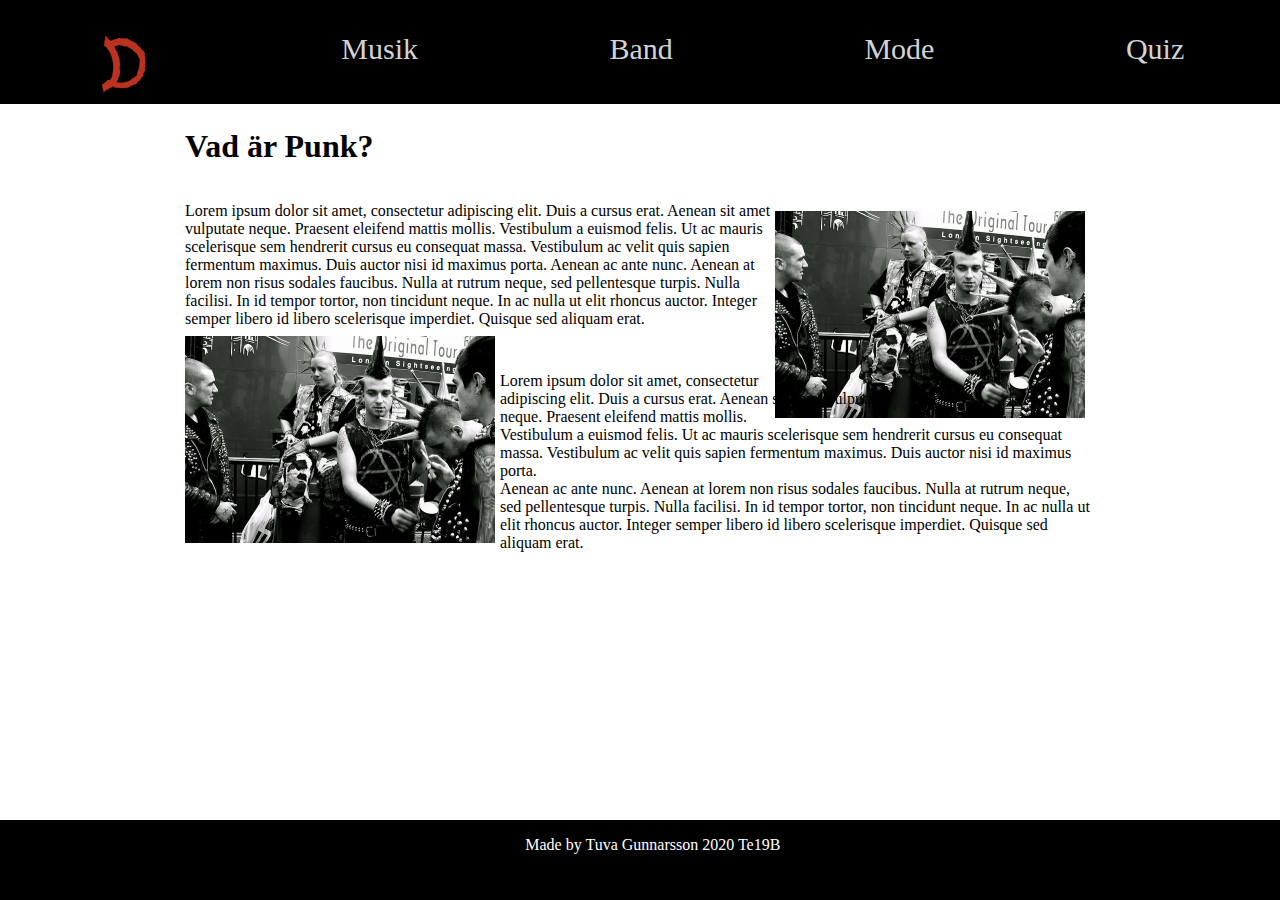
<file: index.html>
<!doctype html>
<html>
<head>
	<meta charset="utf-8">
	<link href="webb.css?Version=1.19" rel="stylesheet">
	<meta name="viewport" content="width=device-width, initial-scale=1">
		<!--Står vad hemsidan heter uppe bland flikarna-->
	<title>
		Punk för Dummies
	</title>
</head>

<body>

	<header>
	<nav class="nav"> 
		<ul>
		<div class="grid-container-nav">
			<div class="grid-item-nav">
				<li><a href="index.html" class="nav-a">
					<img src="Dummies_logo().png">
				</a></li>
			</div>
			<div class="grid-item-nav">
				<li><a href="musik.html" class="nav-a">
					Musik
				</a></li>
			</div>
			<div class="grid-item-nav">
				<li><a href="band.html" class="nav-a">
				Band
			</a></li>
			</div>
			<div class="grid-item-nav">
				<li><a href="mode.html" class="nav-a">
				Mode
			</a></li>
			</div>  
			<div class="grid-item-nav">
				<li><a href="quiz.html" class="nav-a">
				Quiz
			</a></li>
			</div>
		</div>
		</ul>
	</nav>
	</header>

	<main class="container">
		<h1>
			Vad är Punk?
		</h1>
		<!--Huvud contet -->
		<div class="grid-container-main">
			<item1 class="item1">
				<p> Lorem ipsum dolor sit amet, consectetur adipiscing elit. Duis a cursus erat. Aenean sit amet vulputate neque. Praesent eleifend mattis mollis. Vestibulum a euismod felis. Ut ac mauris scelerisque sem hendrerit cursus eu consequat massa. Vestibulum ac velit quis sapien fermentum maximus. Duis auctor nisi id maximus porta. Aenean ac ante nunc. Aenean at lorem non risus sodales faucibus. Nulla at rutrum neque, sed pellentesque turpis. Nulla facilisi. In id tempor tortor, non tincidunt neque. In ac nulla ut elit rhoncus auctor. Integer semper libero id libero scelerisque imperdiet. Quisque sed aliquam erat. </p>
			</item1>
			<item2 class="item2">
			<img src="punkare.jpeg" alt="punkbild">
			</item2>

			<item3 class="item3">
				<img src="punkare.jpeg" alt="punkbild">
			</item3>

			<item4 class="item4">
				<p>
					Lorem ipsum dolor sit amet, consectetur 
					<br> adipiscing elit. Duis a cursus erat. Aenean sit amet vulputate 
					<br>neque. Praesent eleifend mattis mollis. 
					<br> Vestibulum a euismod felis. Ut ac mauris scelerisque sem hendrerit cursus eu consequat massa. Vestibulum ac velit quis sapien fermentum maximus. Duis auctor nisi id maximus porta. 
					<br>Aenean ac ante nunc. Aenean at lorem non risus sodales faucibus. Nulla at rutrum neque, sed pellentesque turpis. Nulla facilisi. In id tempor tortor, non tincidunt neque. In ac nulla ut elit rhoncus auctor. Integer semper libero id libero scelerisque imperdiet. Quisque sed aliquam erat.
				</p>
			</item4>
			<item6 class="item3">
				<img src="punkare.jpeg" alt="punkbild">
			</item6>
			<item7 class="item3">
				<img src="punkare.jpeg" alt="punkbild">
			</item7>
			<item7 class="item3">
				<img src="punkare.jpeg" alt="punkbild">
			</item7>
		</div>
	</main>
		<!--Skriver ut fottern lägnst ner-->
	<footer>
		<p>Made by Tuva Gunnarsson 2020 Te19B</p>
	</footer>

</body>
</html>
</file>
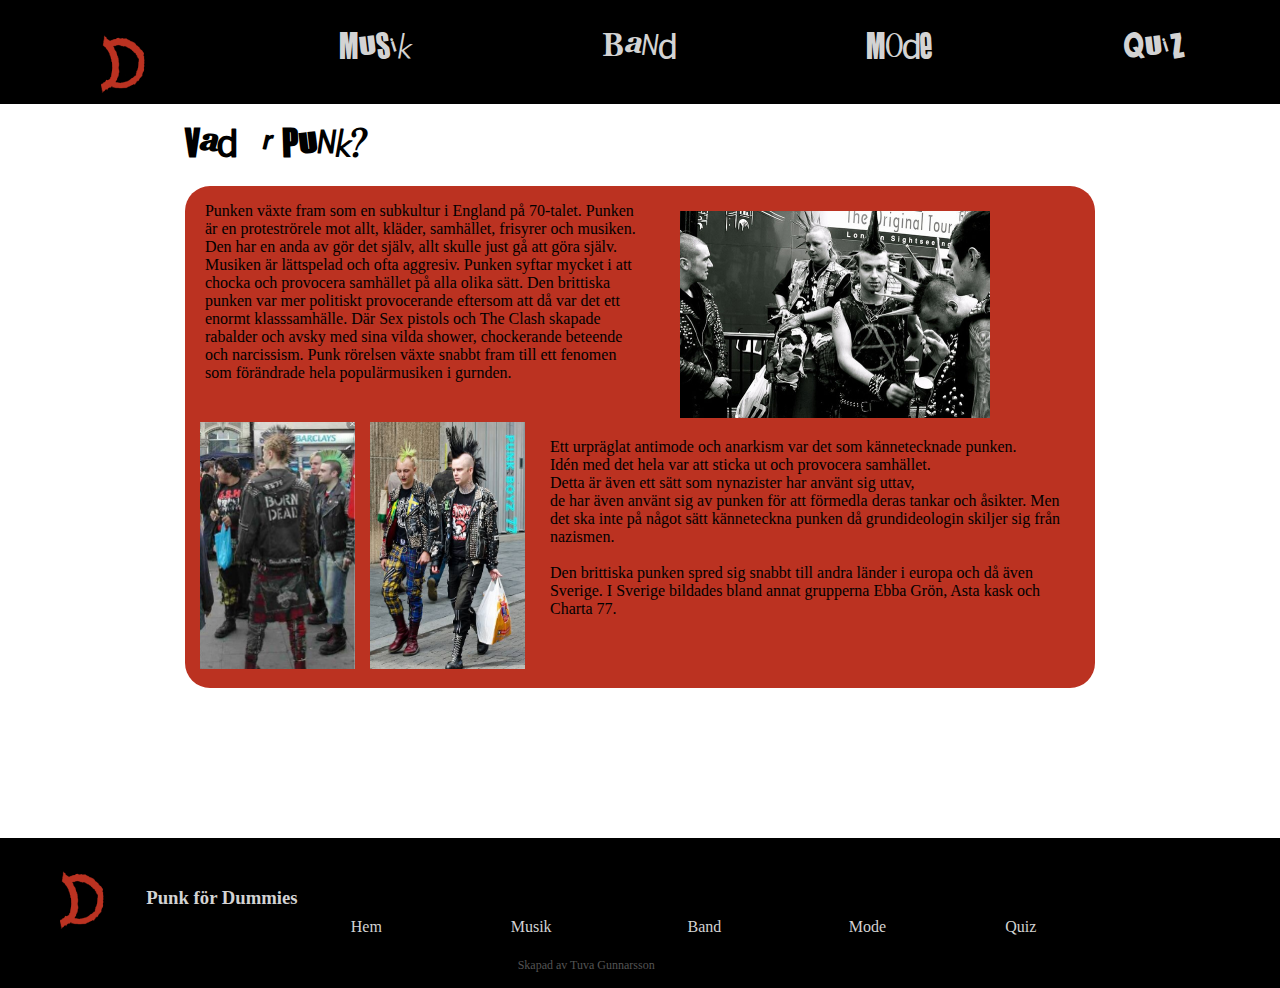
<file: Eget_projekt_web/index.html>
<!doctype html>
<html lang="sv">
<head>
	<meta charset="utf-8">
	<link href="webb.css?Version=1.34" rel="stylesheet">
	<meta name="viewport" content="width=device-width, initial-scale=1">
	
		<!--Står vad hemsidan heter uppe bland flikarna och vilken ikon det ska vara-->
	<title>
		Punk för Dummies
	</title>
	<link rel='shortcut icon' type='image/x-icon' href='ikon.ico' />
</head>

<body>
	<header>
		<!--Här skrivs navbaren ut-->
	<nav class="nav"> 
		
		<div class="grid-container-nav">
			
			<!--Detta är loggan som också är klickbar och när man tryckt å den kommer man till första sidan-->
			<div class="grid-item-nav">
				<ul>
					<li><a href="index.html" class="nav-logo">
						<img src="Dummies_logo().png" alt="Dummis loggan">
					</a>
					</li>
				</ul>
			</div>
			<!--Alla andra är vanliga texter som är länkade till de andra sidorna-->
			<div class="grid-item-nav">
				<ul>
					<li><a href="musik.html" class="nav-a">
						Musik
					</a></li>
				</ul>
			</div>
			<div class="grid-item-nav">
				<ul>
				<li><a href="band.html" class="nav-a">
				Band
			</a></li>
			</ul>
			</div>
			<div class="grid-item-nav">
				<ul>
				<li><a href="mode.html" class="nav-a">
				Mode
			</a></li>
			</ul>
			</div>  
			<div class="grid-item-nav">
				<ul>
				<li><a href="quiz.html" class="nav-a">
				Quiz
			</a></li>
			</ul>
			</div>
			
		</div>
		
	</nav>
	</header>

	<main class="container">

		<h1>
			Vad är Punk?
		</h1>

		<!--Huvud contet -->
		<div class="grid-container-main">
			<!--Här skrivs den röda rektangeln runt-->
			<div class="item10">
				<div class="item1a">
					<p> Punken växte fram som en subkultur i England på 70-talet. Punken är en proteströrele mot allt, kläder, samhället, frisyrer och musiken. Den har en anda av gör det själv, allt skulle just gå att göra själv. Musiken är lättspelad och ofta aggresiv. Punken syftar mycket i att chocka och provocera samhället på alla olika sätt. Den brittiska punken var mer politiskt provocerande eftersom att då var det ett enormt klasssamhälle. Där Sex pistols och The Clash skapade rabalder och avsky med sina vilda shower, chockerande beteende och narcissism. Punk rörelsen växte snabbt fram till ett fenomen som förändrade hela populärmusiken i gurnden.</p>
				</div>
				<div class="item1b">
				<img src="punkare.jpeg" alt="Bild på massa punkare">
				</div>

				<div class="item1c">
					<img src="punkbild2.jpeg" alt="Bild på en punkares rygg" height="247" width="155">
				</div>
				<div class="item1d">
					<img src="punkbild1.jpeg" alt="Bild på en punk tjej och en punk kille" height="247" width="155">
				</div>

				<div class="item1e">
					<p>
						Ett urpräglat antimode och anarkism var det som kännetecknade punken. 
						<br>Idén med det hela var att sticka ut och provocera samhället. 
						<br>Detta är även ett sätt som nynazister har använt sig uttav, 
						<br>de har även använt sig av punken för att förmedla deras tankar och åsikter. Men det ska inte på något sätt känneteckna punken då grundideologin skiljer sig från nazismen. 
						<br>
						<br> Den brittiska punken spred sig snabbt till andra länder i europa och då även Sverige. I Sverige bildades bland annat grupperna Ebba Grön, Asta kask och Charta 77.
					</p>
				</div>
			</div>
		</div>
	</main>
		<!--Skriver ut fottern lägnst ner-->
<footer>
	<div class="grid-container-footer">
		<div class="footerX">
			<img src="Dummies_logo().png" alt="Logga">
		</div>
		<div class="footer1">
			<h3>
				Punk för Dummies
			</h3>
		</div>
		<!--När man trycker på "hem", "Musik", "Band", "Mode" och "Quiz" kommer man att komma till respektive sida-->
		<div class="footer2">
			<a href="index.html" class="nav-a">
				Hem
			</a>
	</div>
	<div class="footer3">
		<a href="musik.html" class="nav-a">
			Musik
		</a>
	</div>
	<div class="footer4">
		<a href="band.html" class="nav-a">
			Band
		</a>
	</div>
	<div class="footer5">
		<a href="mode.html" class="nav-a">
			Mode
		</a>
	</div>
	<div class="footer6">
		<a href="quiz.html" class="nav-a">
			Quiz
		</a>
	</div>
	<div class="footer7">
		<a>Skapad av Tuva Gunnarsson</a>
		</div>	
	</div>
</footer>


</body>
</html>
</file>
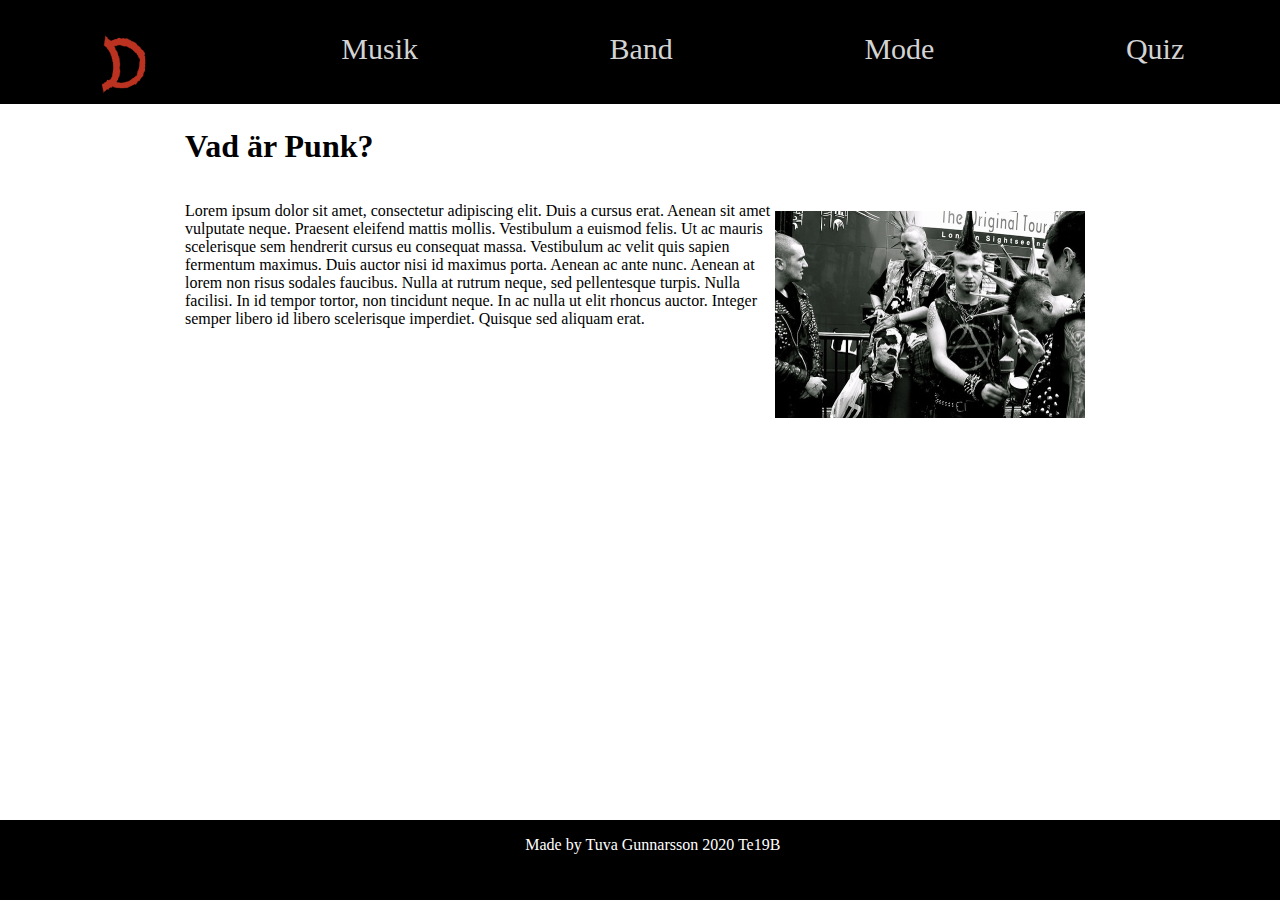
<file: band.html>
<!doctype html>
<html>
<head>
	<meta charset="utf-8">
	<link href="webb.css?Version=1.19" rel="stylesheet">
	<meta name="viewport" content="width=device-width, initial-scale=1">
		<!--Står vad hemsidan heter uppe bland flikarna-->
	<title>
		Punk för Dummies
	</title>
</head>

<body>

	<header>
	<nav class="nav"> 
		<ul>
		<div class="grid-container-nav">
			<div class="grid-item-nav">
				<li><a href="index.html" class="nav-a">
					<img src="Dummies_logo().png">
				</a></li>
			</div>
			<div class="grid-item-nav">
				<li><a href="musik.html" class="nav-a">
					Musik
				</a></li>
			</div>
			<div class="grid-item-nav">
				<li><a href="band.html" class="nav-a">
				Band
			</a></li>
			</div>
			<div class="grid-item-nav">
				<li><a href="mode.html" class="nav-a">
				Mode
			</a></li>
			</div>  
			<div class="grid-item-nav">
				<li><a href="quiz.html" class="nav-a">
				Quiz
			</a></li>
			</div>
		</div>
		</ul>
	</nav>
	</header>

	<main class="container">
		<h1>
			Vad är Punk?
		</h1>
		<!--Huvud contet -->
		<div class="grid-container-main">
			<item1 class="item1">
				<p> Lorem ipsum dolor sit amet, consectetur adipiscing elit. Duis a cursus erat. Aenean sit amet vulputate neque. Praesent eleifend mattis mollis. Vestibulum a euismod felis. Ut ac mauris scelerisque sem hendrerit cursus eu consequat massa. Vestibulum ac velit quis sapien fermentum maximus. Duis auctor nisi id maximus porta. Aenean ac ante nunc. Aenean at lorem non risus sodales faucibus. Nulla at rutrum neque, sed pellentesque turpis. Nulla facilisi. In id tempor tortor, non tincidunt neque. In ac nulla ut elit rhoncus auctor. Integer semper libero id libero scelerisque imperdiet. Quisque sed aliquam erat. </p>
			</item1>
			<item2 class="item2">
			<img src="punkare.jpeg" alt="punkbild">
			</item2>
		</div>
	</main>
		<!--Skriver ut fottern lägnst ner-->
	<footer>
		<p>Made by Tuva Gunnarsson 2020 Te19B</p>
	</footer>

</body>
</html>
</file>
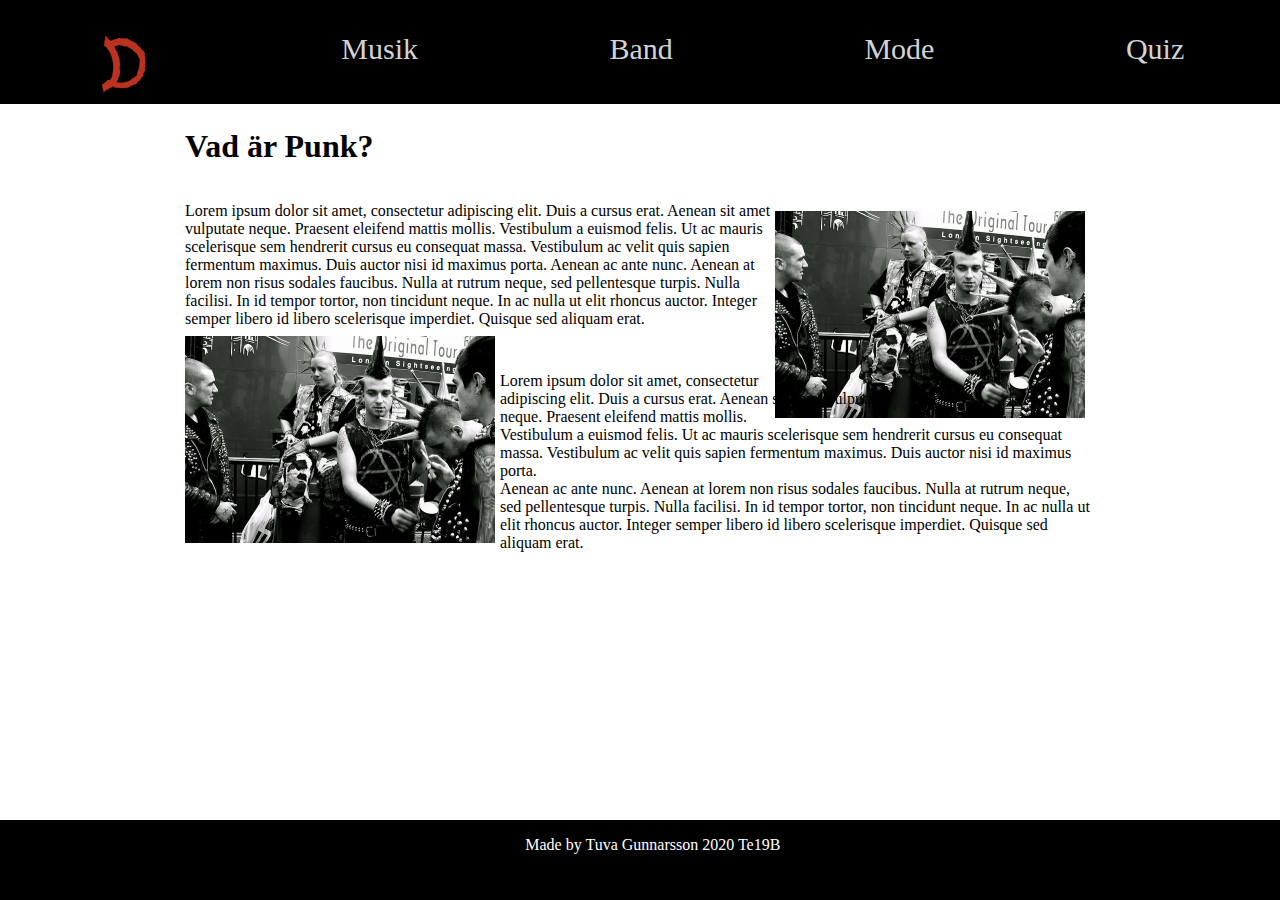
<file: idex.html>
<!doctype html>
<html>
<head>
	<meta charset="utf-8">
	<link href="webb.css?Version=1.19" rel="stylesheet">
	<meta name="viewport" content="width=device-width, initial-scale=1">
		<!--Står vad hemsidan heter uppe bland flikarna-->
	<title>
		Punk för Dummies
	</title>
</head>

<body>

	<header>
	<nav class="nav"> 
		<ul>
		<div class="grid-container-nav">
			<div class="grid-item-nav">
				<li><a href="index.html" class="nav-a">
					<img src="Dummies_logo().png">
				</a></li>
			</div>
			<div class="grid-item-nav">
				<li><a href="musik.html" class="nav-a">
					Musik
				</a></li>
			</div>
			<div class="grid-item-nav">
				<li><a href="band.html" class="nav-a">
				Band
			</a></li>
			</div>
			<div class="grid-item-nav">
				<li><a href="mode.html" class="nav-a">
				Mode
			</a></li>
			</div>  
			<div class="grid-item-nav">
				<li><a href="quiz.html" class="nav-a">
				Quiz
			</a></li>
			</div>
		</div>
		</ul>
	</nav>
	</header>

	<main class="container">
		<h1>
			Vad är Punk?
		</h1>
		<!--Huvud contet -->
		<div class="grid-container-main">
			<item1 class="item1">
				<p> Lorem ipsum dolor sit amet, consectetur adipiscing elit. Duis a cursus erat. Aenean sit amet vulputate neque. Praesent eleifend mattis mollis. Vestibulum a euismod felis. Ut ac mauris scelerisque sem hendrerit cursus eu consequat massa. Vestibulum ac velit quis sapien fermentum maximus. Duis auctor nisi id maximus porta. Aenean ac ante nunc. Aenean at lorem non risus sodales faucibus. Nulla at rutrum neque, sed pellentesque turpis. Nulla facilisi. In id tempor tortor, non tincidunt neque. In ac nulla ut elit rhoncus auctor. Integer semper libero id libero scelerisque imperdiet. Quisque sed aliquam erat. </p>
			</item1>
			<item2 class="item2">
			<img src="punkare.jpeg" alt="punkbild">
			</item2>

			<item3 class="item3">
				<img src="punkare.jpeg" alt="punkbild">
			</item3>

			<item4 class="item4">
				<p>
					Lorem ipsum dolor sit amet, consectetur 
					<br> adipiscing elit. Duis a cursus erat. Aenean sit amet vulputate 
					<br>neque. Praesent eleifend mattis mollis. 
					<br> Vestibulum a euismod felis. Ut ac mauris scelerisque sem hendrerit cursus eu consequat massa. Vestibulum ac velit quis sapien fermentum maximus. Duis auctor nisi id maximus porta. 
					<br>Aenean ac ante nunc. Aenean at lorem non risus sodales faucibus. Nulla at rutrum neque, sed pellentesque turpis. Nulla facilisi. In id tempor tortor, non tincidunt neque. In ac nulla ut elit rhoncus auctor. Integer semper libero id libero scelerisque imperdiet. Quisque sed aliquam erat.
				</p>
			</item4>
			<item6 class="item3">
				<img src="punkare.jpeg" alt="punkbild">
			</item6>
			<item7 class="item3">
				<img src="punkare.jpeg" alt="punkbild">
			</item7>
			<item7 class="item3">
				<img src="punkare.jpeg" alt="punkbild">
			</item7>
		</div>
	</main>
		<!--Skriver ut fottern lägnst ner-->
	<footer>
		<p>Made by Tuva Gunnarsson 2020 Te19B</p>
	</footer>

</body>
</html>
</file>
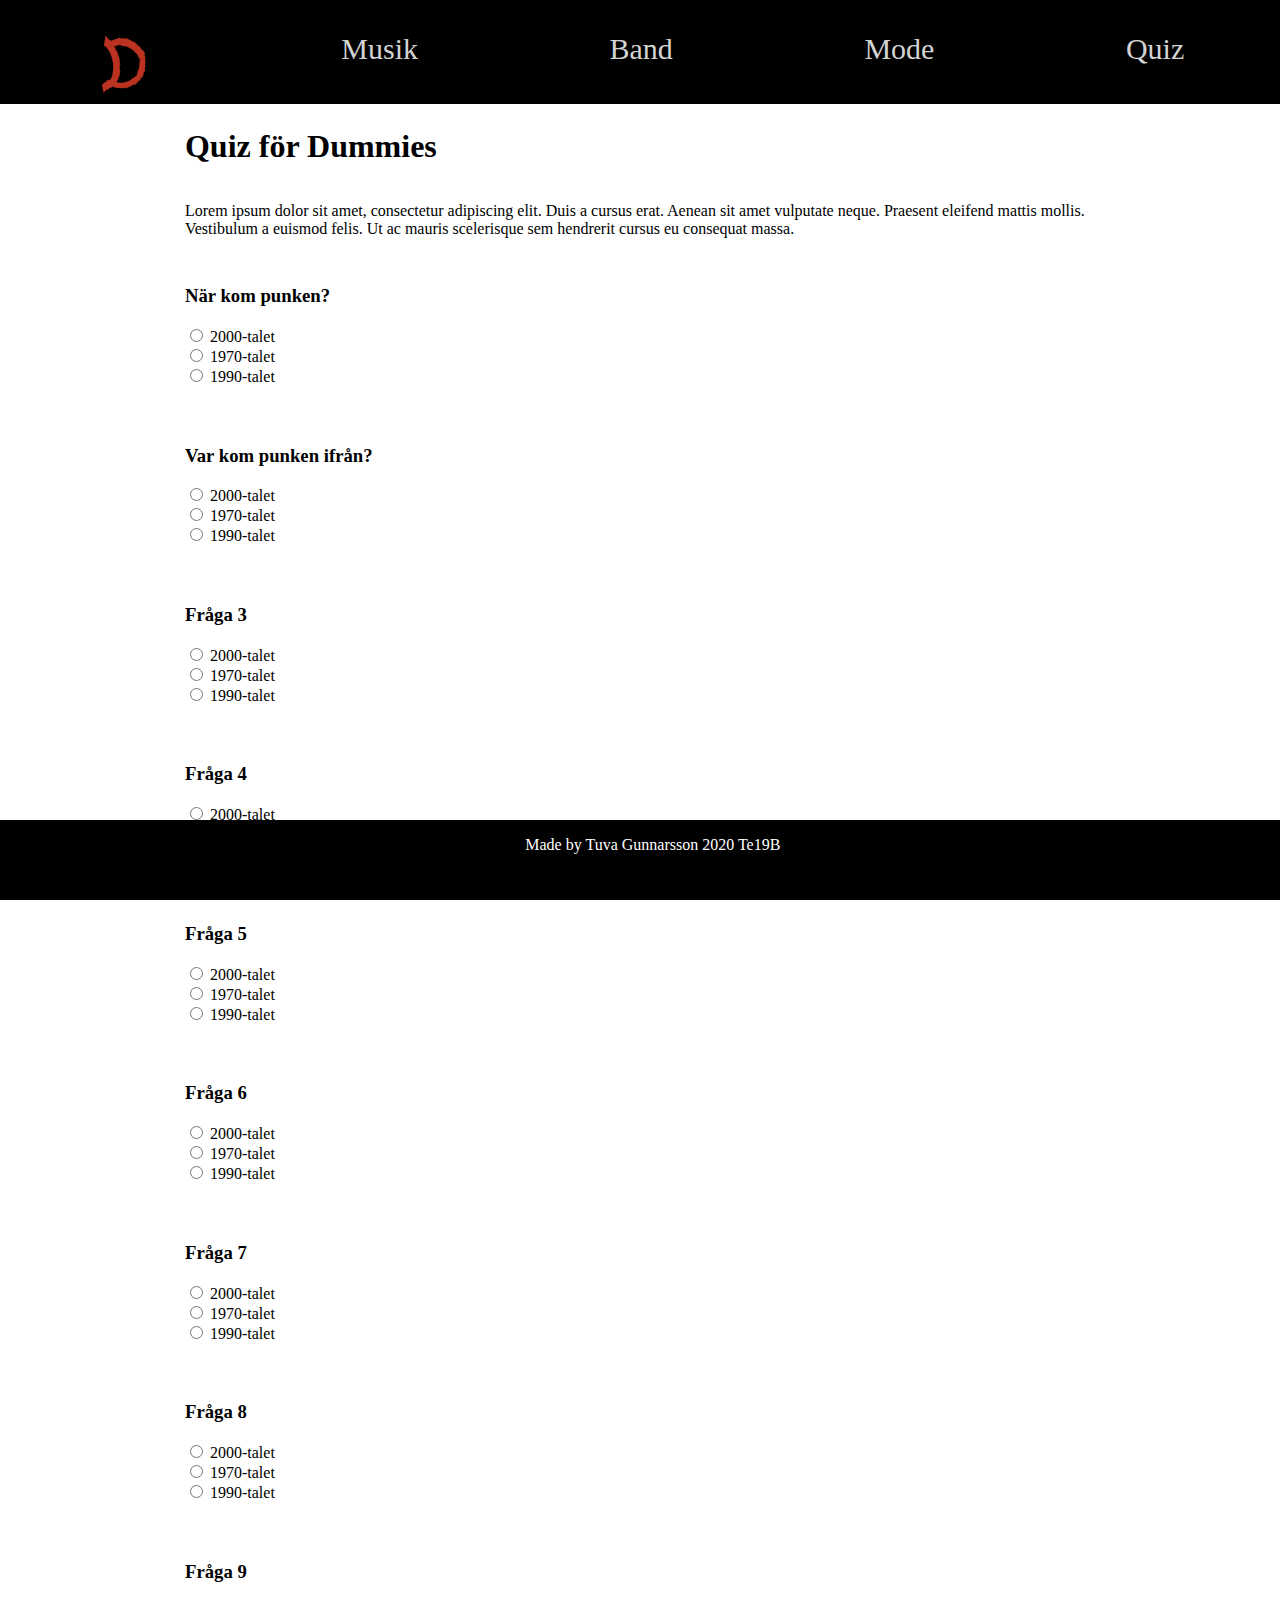
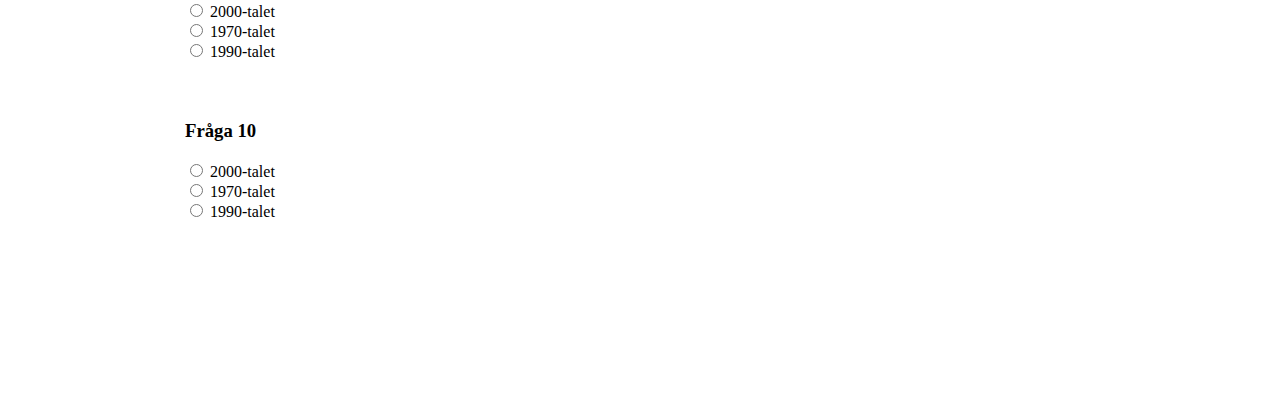
<file: Quiz.html>
<!doctype html>
<html>
<head>
	<meta charset="utf-8">
	<link href="webb.css?Version=1.19" rel="stylesheet">
	<meta name="viewport" content="width=device-width, initial-scale=1">
		<!--Står vad hemsidan heter uppe bland flikarna-->
	<title>
		Punk för Dummies
	</title>
</head>

<body>

	<header>
	<nav class="nav"> 
		<ul>
		<div class="grid-container-nav">
			<div class="grid-item-nav">
				<li><a href="index.html" class="nav-a">
					<img src="Dummies_logo().png">
				</a></li>
			</div>
			<div class="grid-item-nav">
				<li><a href="musik.html" class="nav-a">
					Musik
				</a></li>
			</div>
			<div class="grid-item-nav">
				<li><a href="band.html" class="nav-a">
				Band
			</a></li>
			</div>
			<div class="grid-item-nav">
				<li><a href="mode.html" class="nav-a">
				Mode
			</a></li>
			</div>  
			<div class="grid-item-nav">
				<li><a href="quiz.html" class="nav-a">
				Quiz
			</a></li>
			</div>
		</div>
		</ul>
	</nav>
	</header>

	<main class="container">
		<h1>
			Quiz för Dummies
		</h1>
		<!--Huvud contet -->
		<div class="grid-container-quiz">
			<item1 class="quiz">
				<p> Lorem ipsum dolor sit amet, consectetur adipiscing elit. Duis a cursus erat. Aenean sit amet vulputate neque. Praesent eleifend mattis mollis. Vestibulum a euismod felis. Ut ac mauris scelerisque sem hendrerit cursus eu consequat massa.  </p>
			</item1>
			<form class="quiz1"> 
				<h3>
					När kom punken?
				</h3>
  				<input type="radio" id="2000" name="år">
  				<label for="male">2000-talet</label><br>
  				<input type="radio" id="1970" name="år">
  				<label for="female">1970-talet</label><br>
  				<input type="radio" id="1990" name="år">
  				<label for="other">1990-talet</label>
			</form> 
			<form class="quiz2">
				<h3>
					Var kom punken ifrån?
				</h3>
  				<input type="radio" id="2000" name="år">
  				<label for="male">2000-talet</label><br>
  				<input type="radio" id="1970" name="år">
  				<label for="female">1970-talet</label><br>
  				<input type="radio" id="1990" name="år">
  				<label for="other">1990-talet</label>
			</form> 
			<form class="quiz3"> 
				<h3>
					Fråga 3
				</h3>
  				<input type="radio" id="2000" name="år">
  				<label for="male">2000-talet</label><br>
  				<input type="radio" id="1970" name="år">
  				<label for="female">1970-talet</label><br>
  				<input type="radio" id="1990" name="år">
  				<label for="other">1990-talet</label>
			</form> 
			<form class="quiz4"> 
				<h3>
					Fråga 4
				</h3>
  				<input type="radio" id="2000" name="år">
  				<label for="male">2000-talet</label><br>
  				<input type="radio" id="1970" name="år">
  				<label for="female">1970-talet</label><br>
  				<input type="radio" id="1990" name="år">
  				<label for="other">1990-talet</label>
			</form> 
			<form class="quiz5"> 
				<h3>
					Fråga 5
				</h3>
  				<input type="radio" id="2000" name="år">
  				<label for="male">2000-talet</label><br>
  				<input type="radio" id="1970" name="år">
  				<label for="female">1970-talet</label><br>
  				<input type="radio" id="1990" name="år">
  				<label for="other">1990-talet</label>
			</form> 
			
			<form class="quiz6"> 
				<h3>
					Fråga 6
				</h3>
  				<input type="radio" id="2000" name="år">
  				<label for="male">2000-talet</label><br>
  				<input type="radio" id="1970" name="år">
  				<label for="female">1970-talet</label><br>
  				<input type="radio" id="1990" name="år">
  				<label for="other">1990-talet</label>
			</form> 
						<form class="quiz7"> 
				<h3>
					Fråga 7
				</h3>
  				<input type="radio" id="2000" name="år">
  				<label for="male">2000-talet</label><br>
  				<input type="radio" id="1970" name="år">
  				<label for="female">1970-talet</label><br>
  				<input type="radio" id="1990" name="år">
  				<label for="other">1990-talet</label>
			</form> 
						<form class="quiz8"> 
				<h3>
					Fråga 8
				</h3>
  				<input type="radio" id="2000" name="år">
  				<label for="male">2000-talet</label><br>
  				<input type="radio" id="1970" name="år">
  				<label for="female">1970-talet</label><br>
  				<input type="radio" id="1990" name="år">
  				<label for="other">1990-talet</label>
			</form> 
			<form class="quiz9"> 
				<h3>
					Fråga 9
				</h3>
  				<input type="radio" id="2000" name="år">
  				<label for="male">2000-talet</label><br>
  				<input type="radio" id="1970" name="år">
  				<label for="female">1970-talet</label><br>
  				<input type="radio" id="1990" name="år">
  				<label for="other">1990-talet</label>
			</form> 
			<form class="quiz10"> 
				<h3>
					Fråga 10
				</h3>
  				<input type="radio" id="2000" name="år">
  				<label for="male">2000-talet</label><br>
  				<input type="radio" id="1970" name="år">
  				<label for="female">1970-talet</label><br>
  				<input type="radio" id="1990" name="år">
  				<label for="other">1990-talet</label>
			</form> 
		</div>
	</main>

		<!--Skriver ut fottern lägnst ner-->
	<footer>
		<p>Made by Tuva Gunnarsson 2020 Te19B</p>
	</footer>

</body> 
</html>
</file>
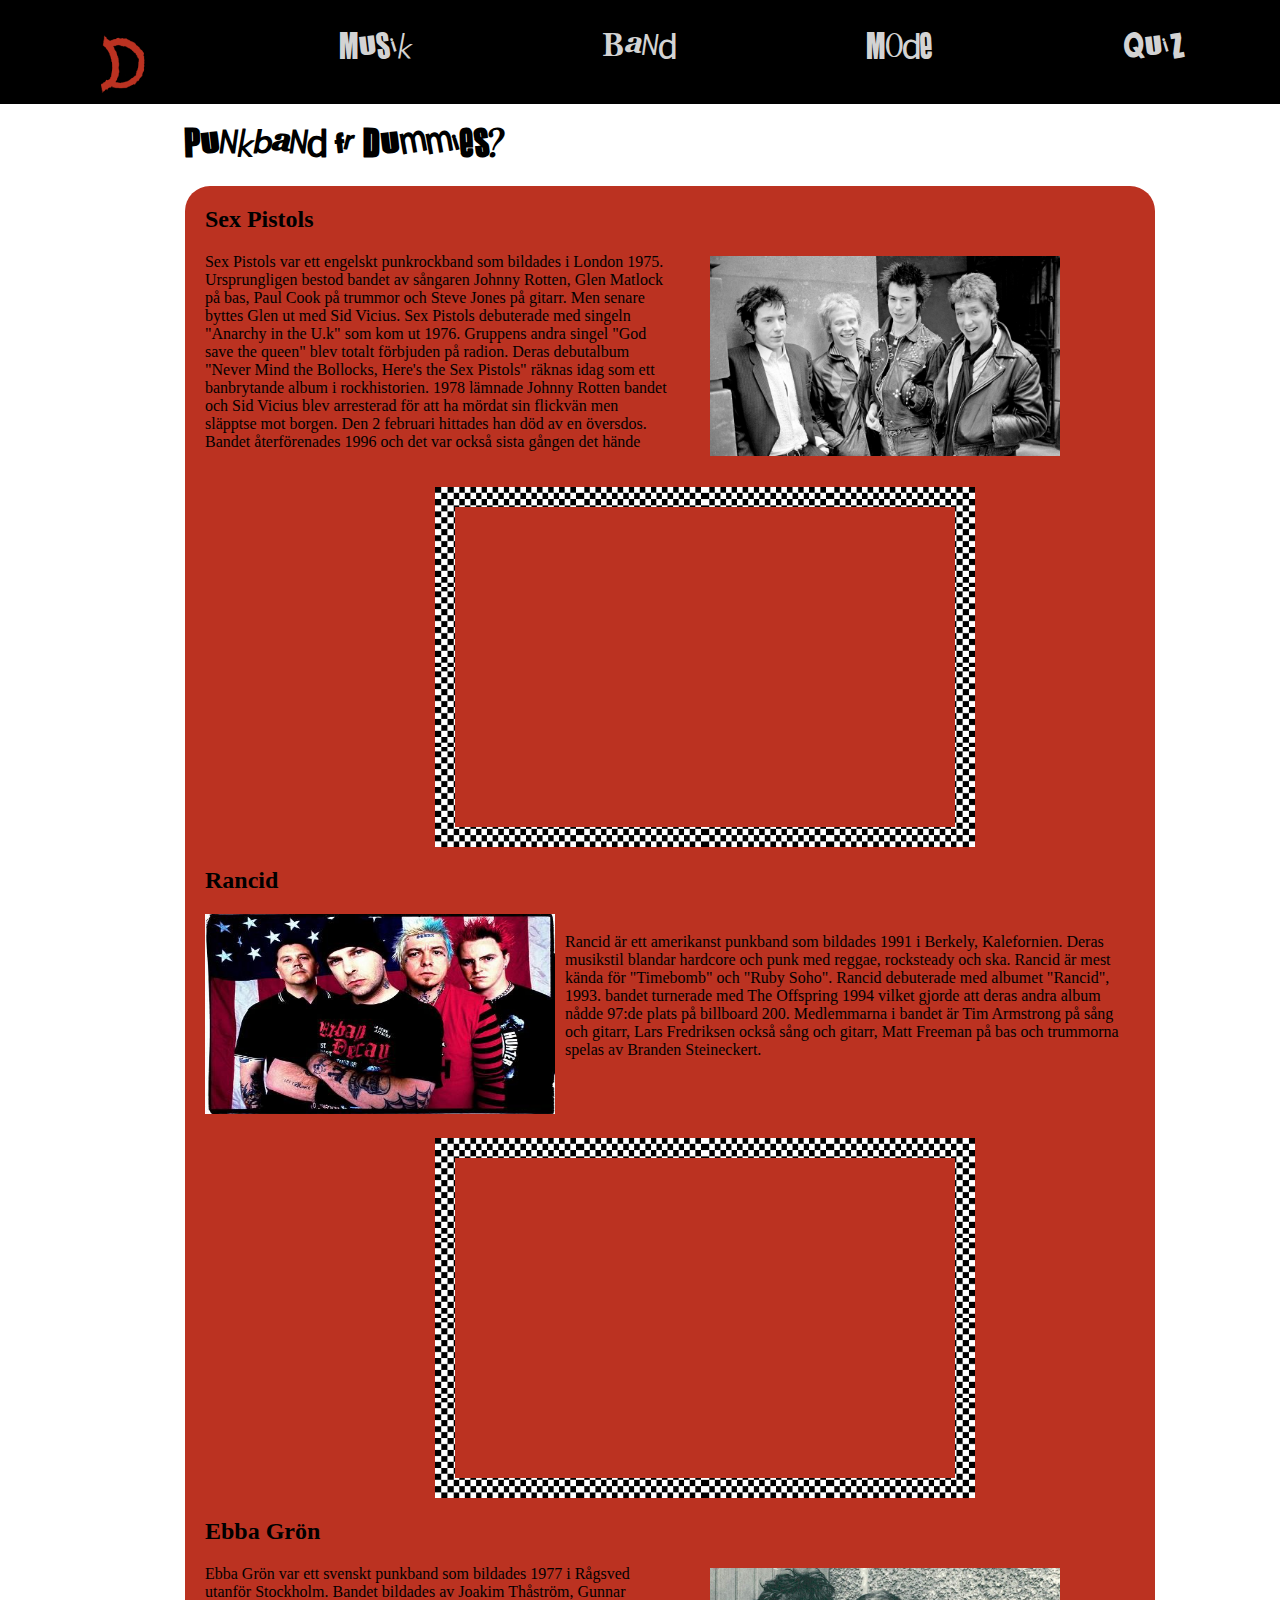
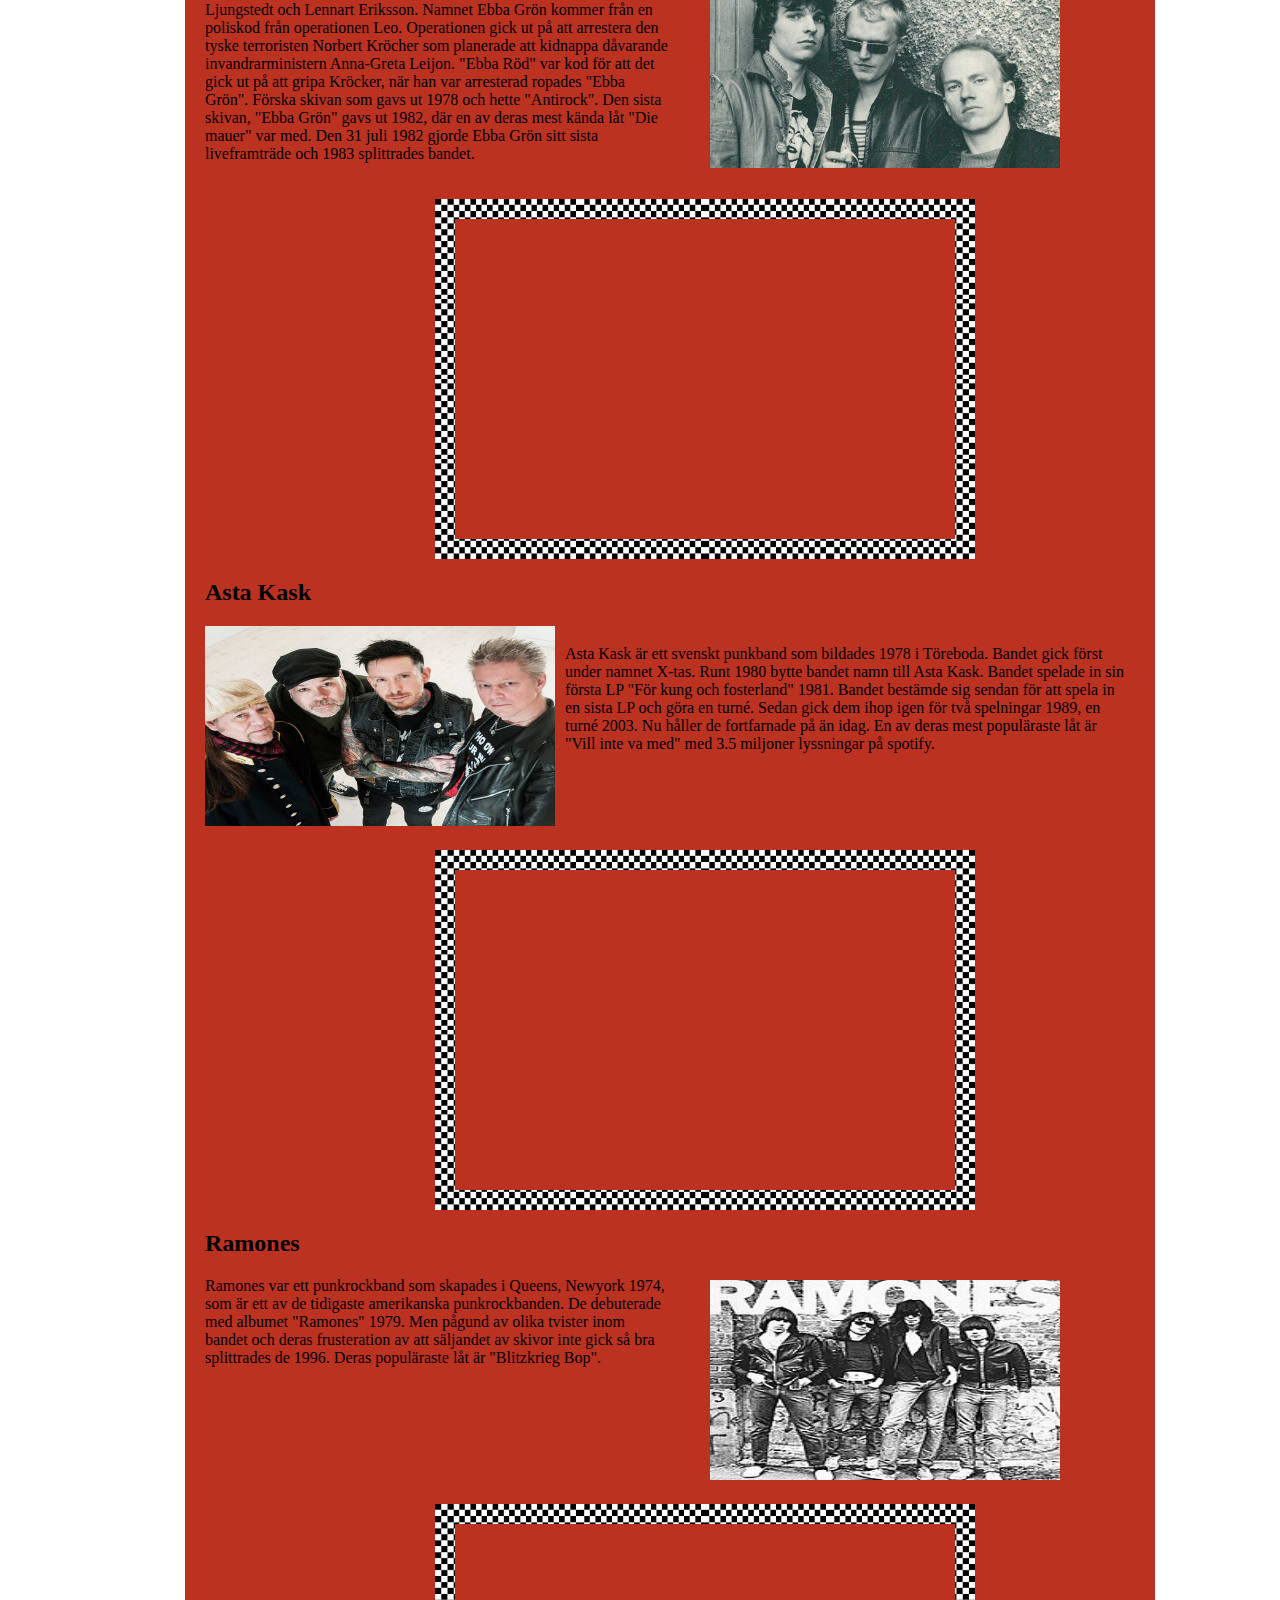
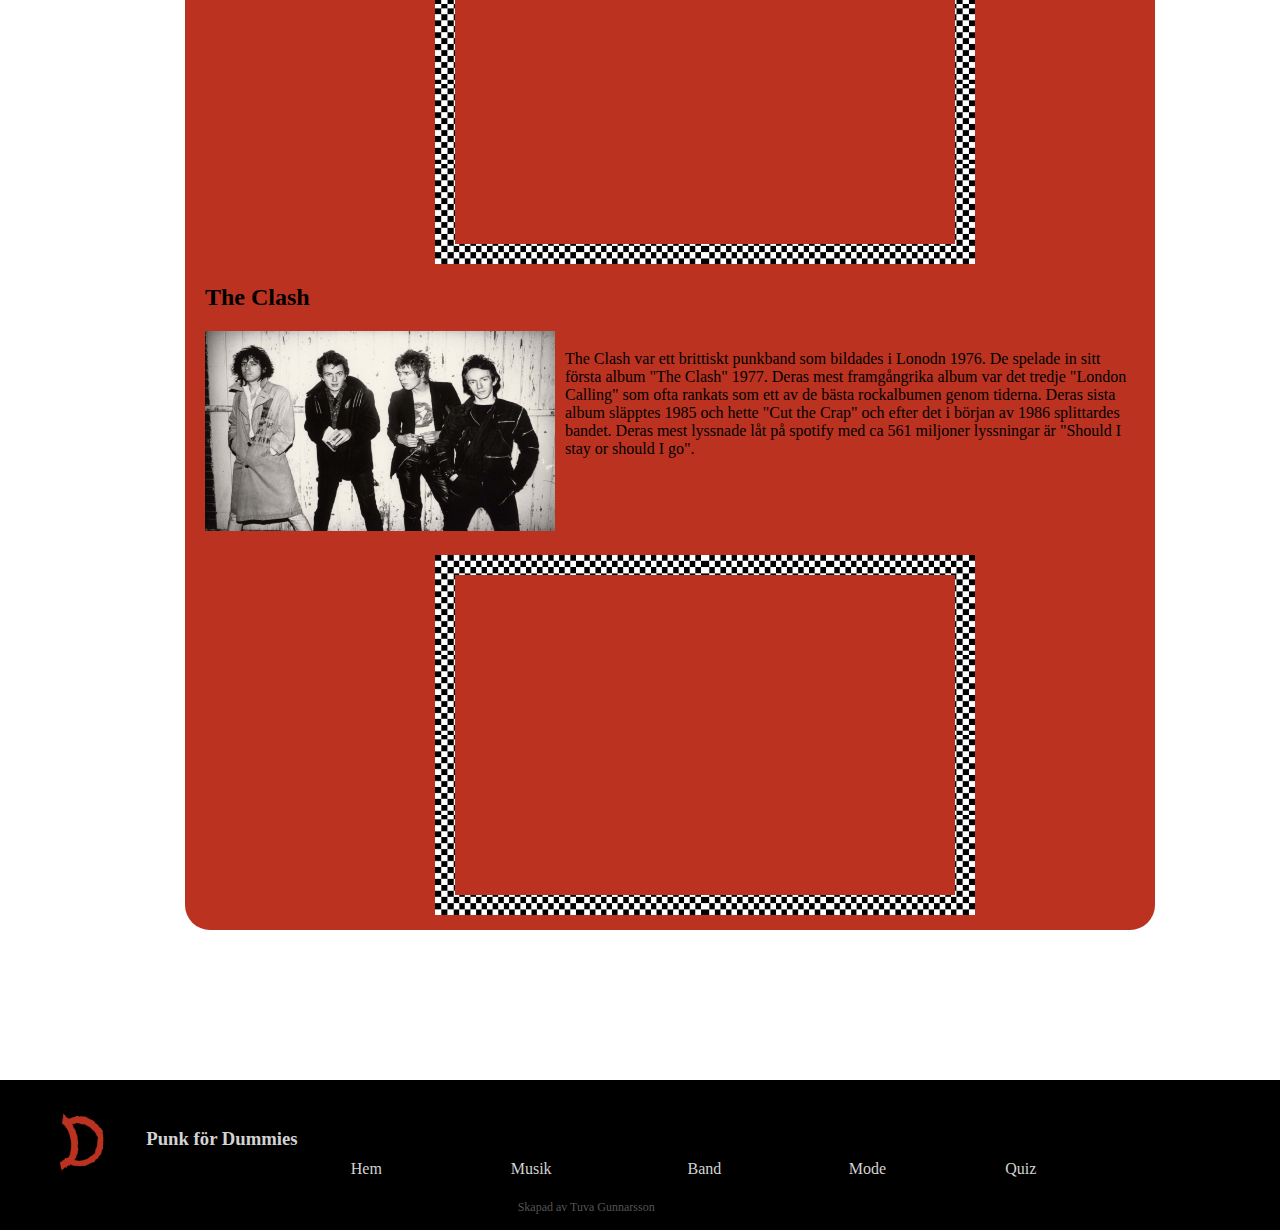
<file: Eget_projekt_web/band.html>
<!doctype html>
<html>
<head>
	<meta charset="utf-8">
	<link href="webb.css?Version=1.34" rel="stylesheet">
	<meta name="viewport" content="width=device-width, initial-scale=1">
		<!--Står vad hemsidan heter uppe bland flikarna och vilken ikon det ska vara-->
	<title>
		Punk för Dummies
	</title>
	<link rel='shortcut icon' type='image/x-icon' href='ikon.ico' />
</head>

<body>
	<header>
		<!--Här skrivs navbaren ut-->
	<nav class="nav"> 
		<ul>
		<div class="grid-container-nav">
			<!--Detta är loggan som också är klickbar och när man tryckt å den kommer man till första sidan-->
			<div class="grid-item-nav">
				<li><a href="index.html" class="nav-logo">
					<img src="Dummies_logo().png">
				</a></li>
			</div>
			<!--Alla andra är vanliga texter som är länkade till de andra sidorna-->
			<div class="grid-item-nav">
				<li><a href="musik.html" class="nav-a">
					Musik
				</a></li>
			</div>
			<div class="grid-item-nav">
				<li><a href="band.html" class="nav-a">
				Band
			</a></li>
			</div>
			<div class="grid-item-nav">
				<li><a href="mode.html" class="nav-a">
				Mode
			</a></li>
			</div>  
			<div class="grid-item-nav">
				<li><a href="quiz.html" class="nav-a">
				Quiz
			</a></li>
			</div>
		</div>
		</ul>
	</nav>
	</header>

	<main class="container">
		<h1>
			Punkband fr Dummies?
		</h1>
		<!--Huvud contet -->
		<div class="grid-container-main">
			<!--Här skrivs den röda rektangeln runt-->
			<item10 class="item10">
			<item class="item3a">
				<h2>
					Sex Pistols
				</h2>
					<p> Sex Pistols var ett engelskt punkrockband som bildades i London 1975. Ursprungligen bestod bandet av sångaren Johnny Rotten, Glen Matlock på bas, Paul Cook på trummor och Steve Jones på gitarr. Men senare byttes Glen ut med Sid Vicius. Sex Pistols debuterade med singeln "Anarchy in the U.k" som kom ut 1976. Gruppens andra singel "God save the queen" blev totalt förbjuden på radion. Deras debutalbum "Never Mind the Bollocks, Here's the Sex Pistols" räknas idag som ett banbrytande album i rockhistorien. 1978 lämnade Johnny Rotten bandet och Sid Vicius blev arresterad för att ha mördat sin flickvän men släpptse mot borgen. Den 2 februari hittades han död av en översdos. Bandet återförenades 1996 och det var också sista gången det hände</p>
			</item>
			<item class="item3b">
			<img src="Sex_Pistols.jpeg" alt="Bild på medlemmarna i Sex Pistols" width = "350px" height = "200px">
			</item>
			<iframe class="item3c" width="500" height="320" src="https://www.youtube.com/embed/yqrAPOZxgzU">
			</iframe>

			<item class="item3d">
				<h2>
					Rancid
				</h2>
					<img src="Rancid.jpeg" alt="Bild på medlemmarna i Rancid" width = "350px" height = "200px">
				</item>
				<item class="item3e">
					<p>
						Rancid är ett amerikanst punkband som bildades 1991 i Berkely, Kalefornien. Deras musikstil blandar hardcore och punk med reggae, rocksteady och ska. Rancid är mest kända för "Timebomb" och "Ruby Soho". Rancid debuterade med albumet "Rancid", 1993. bandet turnerade med The Offspring 1994 vilket gjorde att deras andra album nådde 97:de plats på billboard 200. Medlemmarna i bandet är Tim Armstrong på sång och gitarr, Lars Fredriksen också sång och gitarr, Matt Freeman på bas och trummorna spelas av Branden Steineckert.
					</p>
				</item>
			<iframe class="item3f" width="500" height="320" src="https://www.youtube.com/embed/0P9QMkm9Eew">
			</iframe>

			<item class="item3g">
				<h2>
					Ebba Grön
				</h2>
					<p>Ebba Grön var ett svenskt punkband som bildades 1977 i Rågsved utanför Stockholm. Bandet bildades av Joakim Thåström, Gunnar Ljungstedt och Lennart Eriksson. Namnet Ebba Grön kommer från en poliskod från operationen Leo. Operationen gick ut på att arrestera den tyske terroristen Norbert Kröcher som planerade att kidnappa dåvarande invandrarministern Anna-Greta Leijon. "Ebba Röd" var kod för att det gick ut på att gripa Kröcker, när han var arresterad ropades "Ebba Grön". Förska skivan som gavs ut 1978 och hette "Antirock". Den sista skivan, "Ebba Grön" gavs ut 1982, där en av deras mest kända låt "Die mauer" var med. Den 31 juli 1982 gjorde Ebba Grön sitt sista liveframträde och 1983 splittrades bandet.</p>
			</item>
			<item class="item3h">
			<img src="ebba_green.jpeg" alt="Bild på medlemmarna i Ebba Grön" width = "350px" height = "200px">
			</item>
			<iframe class="item3i" width="500" height="320" src="https://www.youtube.com/embed/Jy2Ce1Wpl-4">
			</iframe>

			<item class="item3j">
				<h2>
					Asta Kask
				</h2>
					<img src="Asta_kask.jpeg" alt="Bild på medlemmarna i Asta Kask" width = "350px" height = "200px">
				</item>
				<item class="item3k">
					<p>
						Asta Kask är ett svenskt punkband som bildades 1978 i Töreboda. Bandet gick först under namnet X-tas. Runt 1980 bytte bandet namn till Asta Kask. Bandet spelade in sin första LP "För kung och fosterland" 1981. Bandet bestämde sig sendan för att spela in en sista LP och göra en turné. Sedan gick dem ihop igen för två spelningar 1989, en turné 2003. Nu håller de fortfarnade på än idag. En av deras mest populäraste låt är "Vill inte va med" med 3.5 miljoner lyssningar på spotify. 
					</p>
				</item>
			<iframe class="item3l" width="500" height="320" src="https://www.youtube.com/embed/NsqzQVrRUE4">
			</iframe>

			<item class="item3m">
				<h2>
					Ramones
				</h2>
					<p>Ramones var ett punkrockband som skapades i Queens, Newyork 1974, som är ett av de tidigaste amerikanska punkrockbanden. De debuterade med albumet "Ramones" 1979. Men pågund av olika tvister inom bandet och deras frusteration av att säljandet av skivor inte gick så bra splittrades de 1996. Deras populäraste låt är "Blitzkrieg Bop".</p>
			</item>
			<item class="item3n">
			<img src="Ramones.jpeg" alt="Bild på medlemmarna i Ramones" width = "350px" height = "200px">
			</item>
			<iframe class="item3o" width="500" height="320" src="https://www.youtube.com/embed/bm51ihfi1p4">
			</iframe>

			<item class="item3p">
				<h2>
					The Clash
				</h2>
					<img src="clash.jpeg" alt="Bild på medlemmarna i The Clash" width = "350px" height = "200px">
				</item>
				<item class="item3q">
					<p>
						The Clash var ett brittiskt punkband som bildades i Lonodn 1976. De spelade in sitt första album "The Clash" 1977. Deras mest framgångrika album var det tredje "London Calling" som ofta rankats som ett av de bästa rockalbumen genom tiderna. Deras sista album släpptes 1985 och hette "Cut the Crap" och efter det i början av 1986 splittardes bandet. Deras mest lyssnade låt på spotify med ca 561 miljoner lyssningar är "Should I stay or should I go".
					</p>
				</item>
			<iframe class="item3r" width="500" height="320" src="https://www.youtube.com/embed/BN1WwnEDWAM">
			</iframe>

		</div>
	</main>
		<!--Skriver ut fottern lägnst ner-->
<footer>
	<div class="grid-container-footer">
		<item class="footerX">
			<img src="Dummies_logo().png">
		</item>
		<item class="footer1">
			<h3>
				Punk för Dummies
			</h3>
		</item>
		<!--När man trycker på "hem", "Musik", "Band", "Mode" och "Quiz" kommer man att komma till respektive sida-->
		<item class="footer2">
			<a href="index.html" class="nav-a">
				Hem
			</a>
	</item>
	<item class="footer3">
		<a href="musik.html" class="nav-a">
			Musik
		</a>
	</item>
	<item class="footer4">
		<a href="band.html" class="nav-a">
			Band
		</a>
	</item>
	<item class="footer5">
		<a href="mode.html" class="nav-a">
			Mode
		</a>
	</item>
	<item class="footer6">
		<a href="quiz.html" class="nav-a">
			Quiz
		</a>
	</item>
	<item class="footer7">
		<a>Skapad av Tuva Gunnarsson</a>
		</item>	
</footer>

</body>
</html>
</file>
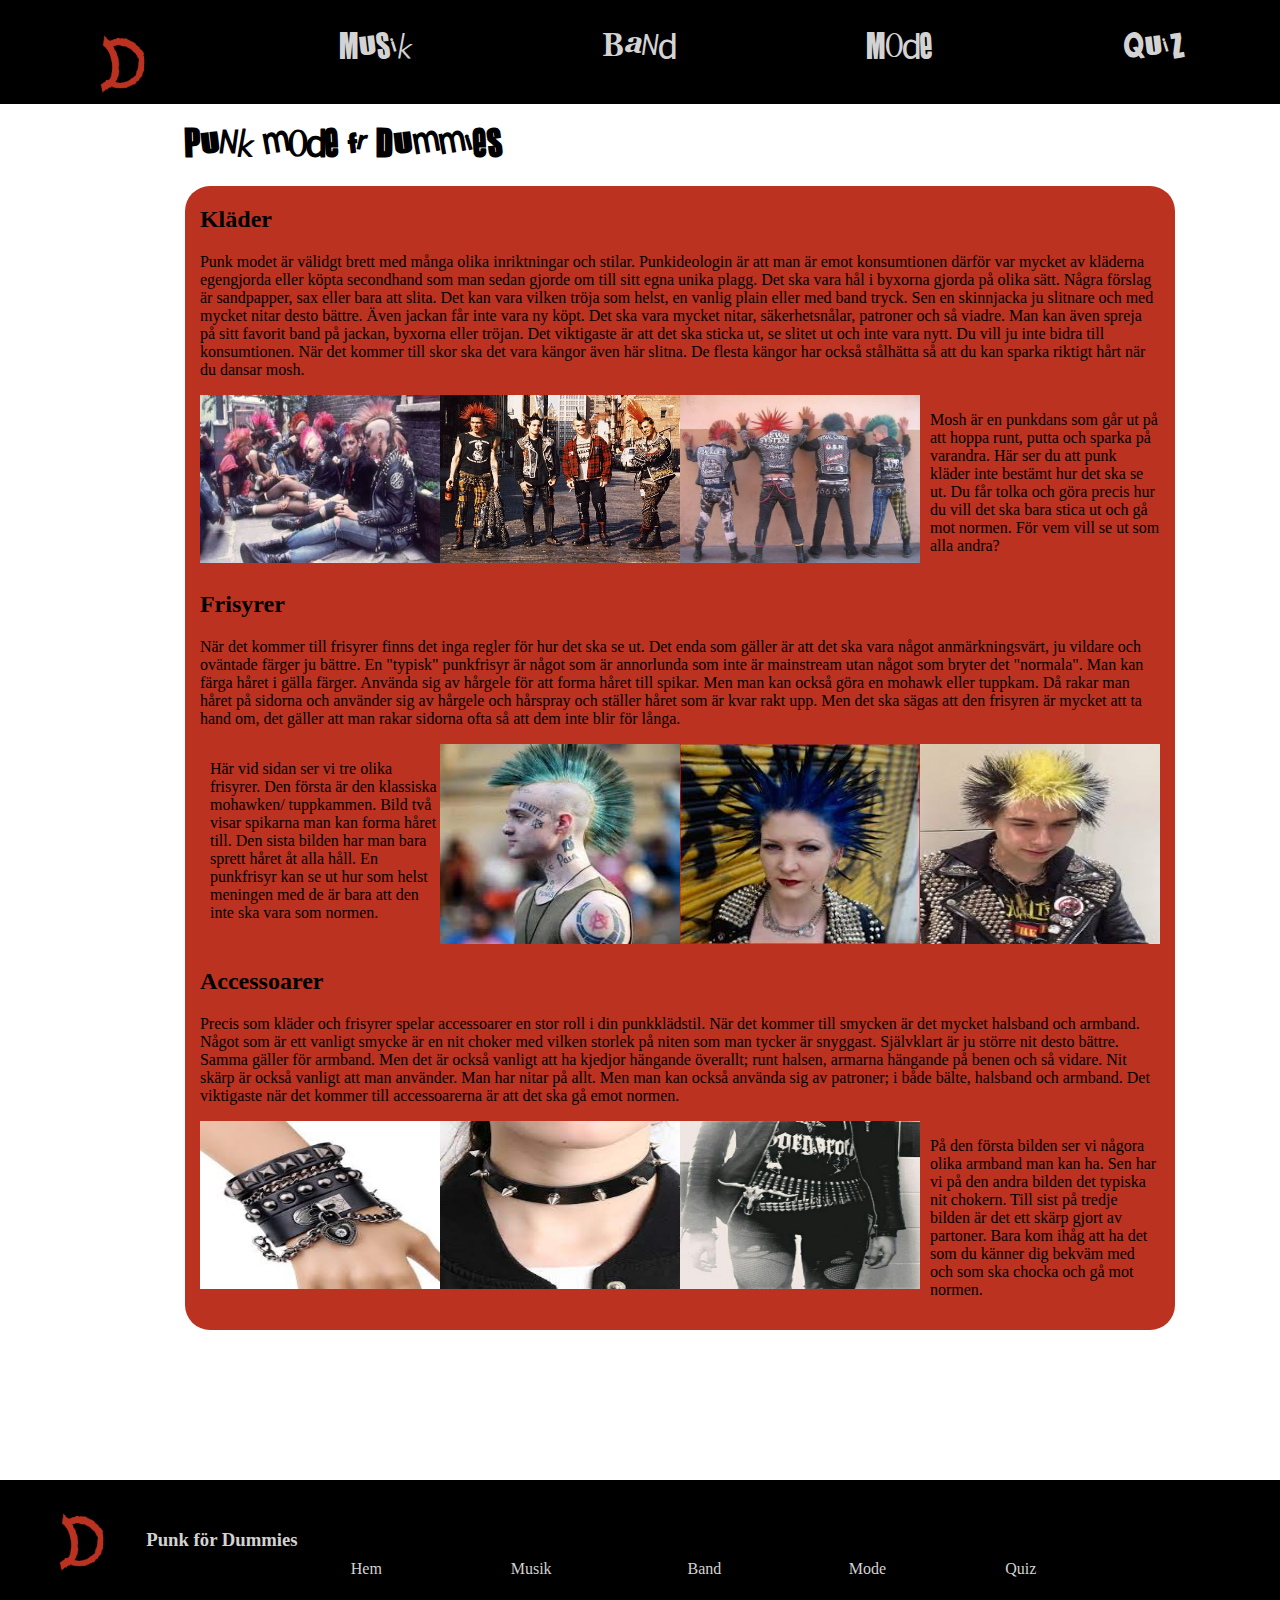
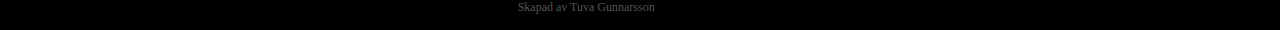
<file: Eget_projekt_web/mode.html>
<!doctype html>
<html>
<head>
	<meta charset="utf-8">
	<link href="webb.css?Version=1.29" rel="stylesheet">
	<meta name="viewport" content="width=device-width, initial-scale=1">
		<!--Står vad hemsidan heter uppe bland flikarna och vilken ikon det ska vara-->
	<title>
		Punk för Dummies
	</title>
	<link rel='shortcut icon' type='image/x-icon' href='ikon.ico' />
</head>

<body>

<header>
		<!--Här skrivs navbaren ut-->
	<nav class="nav"> 
		
		<div class="grid-container-nav">
			
			<!--Detta är loggan som också är klickbar och när man tryckt å den kommer man till första sidan-->
			<div class="grid-item-nav">
				<ul>
					<li><a href="index.html" class="nav-logo">
						<img src="Dummies_logo().png" alt="Dummis loggan">
					</a>
					</li>
				</ul>
			</div>
			<!--Alla andra är vanliga texter som är länkade till de andra sidorna-->
			<div class="grid-item-nav">
				<ul>
					<li><a href="musik.html" class="nav-a">
						Musik
						</a>
					</li>
				</ul>
			</div>
			<div class="grid-item-nav">
				<ul>
					<li><a href="band.html" class="nav-a">
						Band
						</a>
					</li>
				</ul>
			</div>
			<div class="grid-item-nav">
				<ul>
					<li><a href="mode.html" class="nav-a">
						Mode
						</a>
					</li>
				</ul>
			</div>  
			<div class="grid-item-nav">
				<ul>
					<li><a href="quiz.html" class="nav-a">
						Quiz
						</a>
					</li>
				</ul>
			</div>
			
		</div>
		
	</nav>
</header>

<main class="container">
	<h1>
		Punk mode fr Dummies
	</h1>
	<div class="grid-container-main">
		<!--Här skrivs den röda rektangeln runt-->
		<div class="item10">
			<div class="item4a">	
				<h2>
					Kläder
				</h2>
				<p> Punk modet är välidgt brett med många olika inriktningar och stilar. Punkideologin är att man är emot konsumtionen därför var mycket av kläderna egengjorda eller köpta secondhand som man sedan gjorde om till sitt egna unika plagg. Det ska vara hål i byxorna gjorda på olika sätt. Några förslag är sandpapper, sax eller bara att slita. Det kan vara vilken tröja som helst, en vanlig plain eller med band tryck. Sen en skinnjacka ju slitnare och med mycket nitar desto bättre. Även jackan får inte vara ny köpt. Det ska vara mycket nitar, säkerhetsnålar, patroner och så viadre. Man kan även spreja på sitt favorit band på jackan, byxorna eller tröjan. Det viktigaste är att det ska sticka ut, se slitet ut och inte vara nytt. Du vill ju inte bidra till konsumtionen. När det kommer till skor ska det vara kängor även här slitna. De flesta kängor har också stålhätta så att du kan sparka riktigt hårt när du dansar mosh.</p>
			</div>
			<div class="item4b">
				<img src="klader1.jpeg" alt="Punkare som sitter på marken" width = "240" height = "168">
			</div>
			<div class="item4c">
				<img src="klader2.jpeg" alt="Punkkillar som står på rad" width = "240" height = "168">
			</div>
			<div class="item4d">
				<img src="klader4.jpeg" alt="Punk killar med händerna mot väggen och ryggen mot" width = "240" height = "168">
			</div>
			<div class="item4e">
				<p>
					Mosh är en punkdans som går ut på att hoppa runt, putta och sparka på varandra. Här ser du att punk kläder inte bestämt hur det ska se ut. Du får tolka och göra precis hur du vill det ska bara stica ut och gå mot normen. För vem vill se ut som alla andra?
				</p>
			</div>
			<div class="item4f">	
				<h2>
					Frisyrer
				</h2>
				<p> När det kommer till frisyrer finns det inga regler för hur det ska se ut. Det enda som gäller är att det ska vara något anmärkningsvärt, ju vildare och oväntade färger ju bättre. En "typisk" punkfrisyr är något som är annorlunda som inte är mainstream utan något som bryter det "normala". Man kan färga håret i gälla färger. Använda sig av hårgele för att forma håret till spikar. Men man kan också göra en mohawk eller tuppkam. Då rakar man håret på sidorna och använder sig av hårgele och hårspray och ställer håret som är kvar rakt upp. Men det ska sägas att den frisyren är mycket att ta hand om, det gäller att man rakar sidorna ofta så att dem inte blir för långa. 
				 </p>
			</div>
			<div class="item4g">
				<img src="hair3.jpeg" alt="Kille med en tuppkamm" width = "240" height = "200">
			</div>
			<div class="item4i">
				<img src="hair1.jpeg" alt="Tjej som har håret format till spikar" width = "240" height = "200">
			</div>
			<div class="item4h">
				<img src="hair2.jpeg" alt="Kille med håret spretat åt alla håll" width = "240" height = "200">
			</div>
			<div class="item4j">
				<p>
					Här vid sidan ser vi tre olika frisyrer. Den första är den klassiska mohawken/ tuppkammen. Bild två visar spikarna man kan forma håret till. Den sista bilden har man bara sprett håret åt alla håll. En punkfrisyr kan se ut hur som helst meningen med de är bara att den inte ska vara som normen. 
				</p>
			</div>
			<div class="item4k">	
				<h2>
					Accessoarer
				</h2>
				<p> Precis som kläder och frisyrer spelar accessoarer en stor roll i din punkklädstil. När det kommer till smycken är det mycket halsband och armband. Något som är ett vanligt smycke är en nit choker med vilken storlek på niten som man tycker är snyggast. Självklart är ju större nit desto bättre. Samma gäller för armband. Men det är också vanligt att ha kjedjor hängande överallt; runt halsen, armarna hängande på benen och så vidare. Nit skärp är också vanligt att man använder. Man har nitar på allt. Men man kan också använda sig av patroner; i både bälte, halsband och armband. Det viktigaste när det kommer till accessoarerna är att det ska gå emot normen. </p>
			</div>
			<div class="item4l">
				<img src="armband.jpeg" alt="Olika armband" width = "240" height = "168">
			</div>
			<div class="item4m">
				<img src="halsband.jpeg" alt="Nit choker" width = "240" height = "168">
			</div>
			<div class="item4n">
				<img src="belt.jpeg" alt="Skärp gjort av partoner" width = "240" height = "168">
			</div>
			<div class="item4o">
				<p>
					På den första bilden ser vi någora olika armband man kan ha. Sen har vi på den andra bilden det typiska nit chokern. Till sist på tredje bilden är det ett skärp gjort av partoner. Bara kom ihåg att ha det som du känner dig bekväm med och som ska chocka och gå mot normen.
				</p>
			</div>
		</div>
	</div>
</main>
		<!--Skriver ut fottern lägnst ner-->
<footer>
	<div class="grid-container-footer">
		<div class="footerX">
			<img src="Dummies_logo().png" alt="Logga">
		</div>
		<div class="footer1">
			<h3>
				Punk för Dummies
			</h3>
		</div>
		<!--När man trycker på "hem", "Musik", "Band", "Mode" och "Quiz" kommer man att komma till respektive sida-->
		<div class="footer2">
			<a href="index.html" class="nav-a">
				Hem
			</a>
		</div>
		<div class="footer3">
			<a href="musik.html" class="nav-a">
				Musik
			</a>
		</div>
		<div class="footer4">
			<a href="band.html" class="nav-a">
				Band
			</a>
		</div>
		<div class="footer5">
			<a href="mode.html" class="nav-a">
				Mode
			</a>
		</div>
		<div class="footer6">
			<a href="quiz.html" class="nav-a">
				Quiz
			</a>
		</div>
		<div class="footer7">
			<a>Skapad av Tuva Gunnarsson</a>
		</div>	
	</div>
</footer>

</body>
</html>
</file>
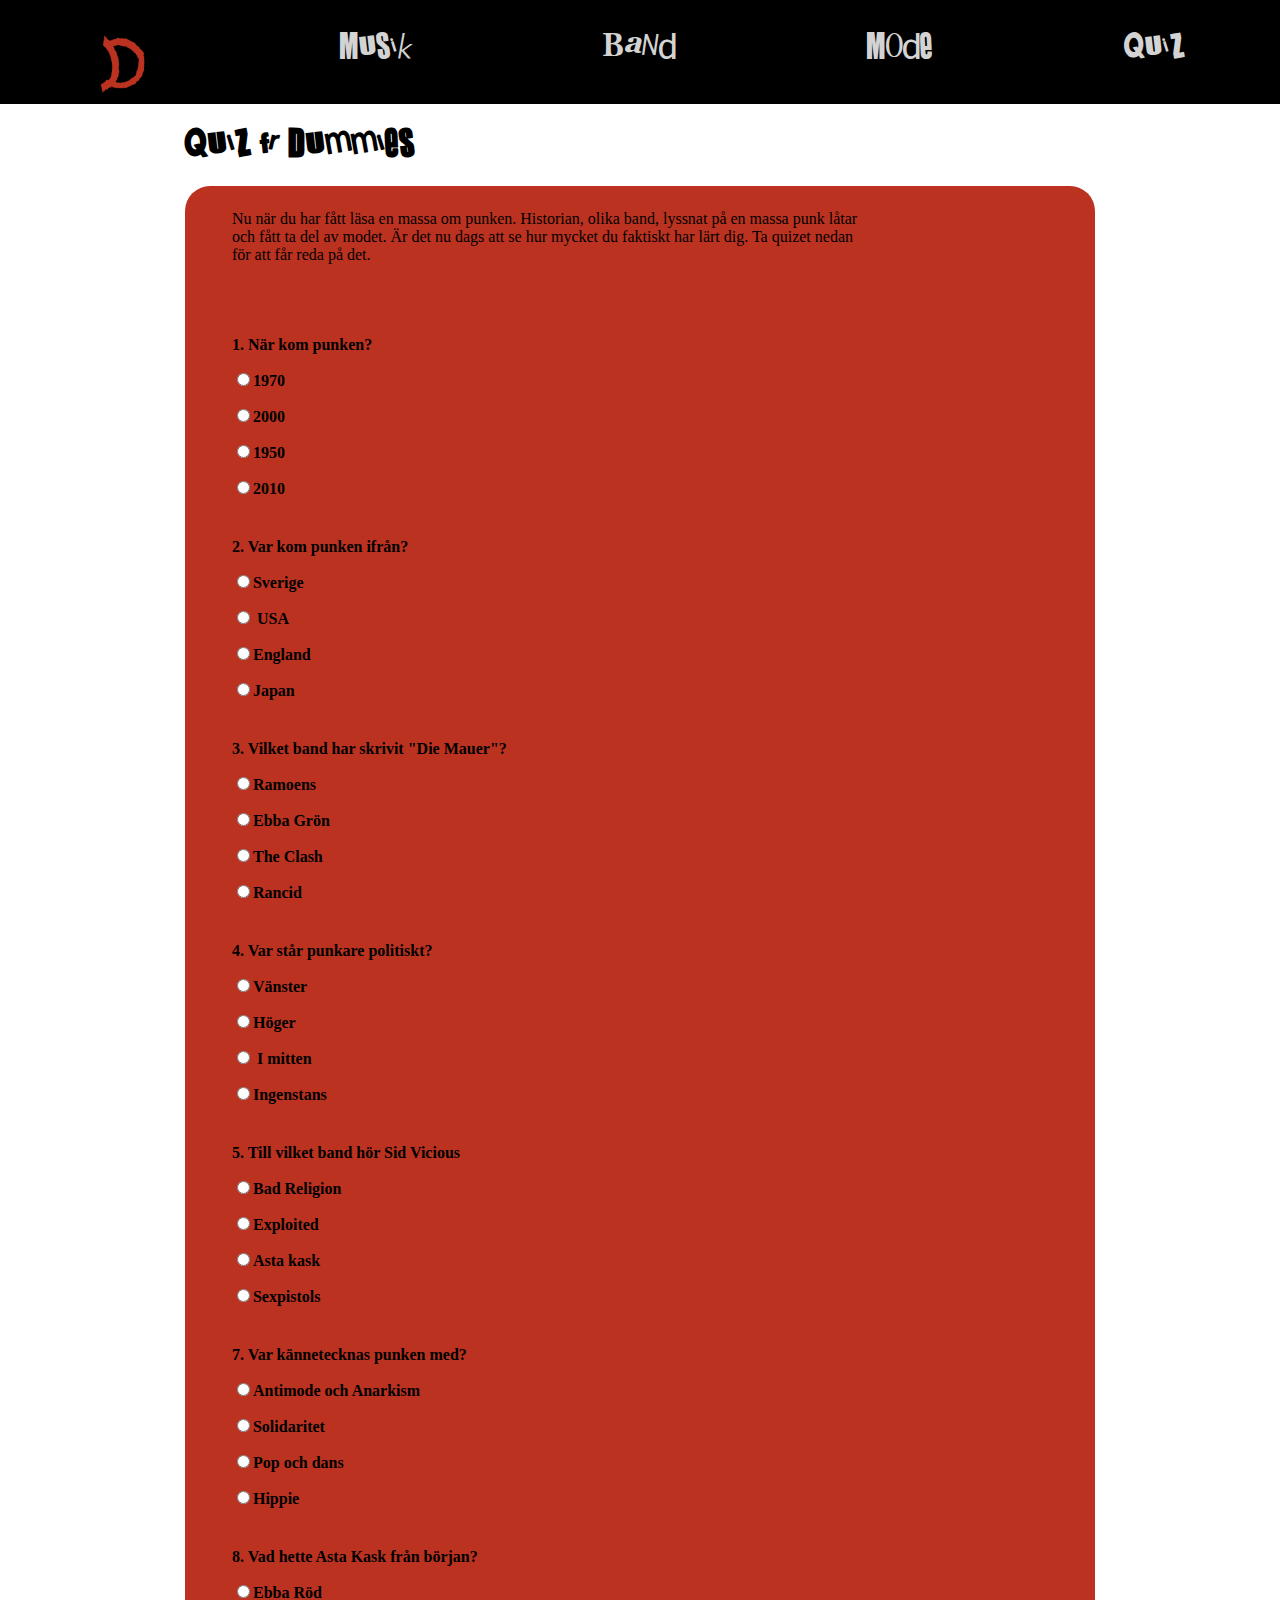
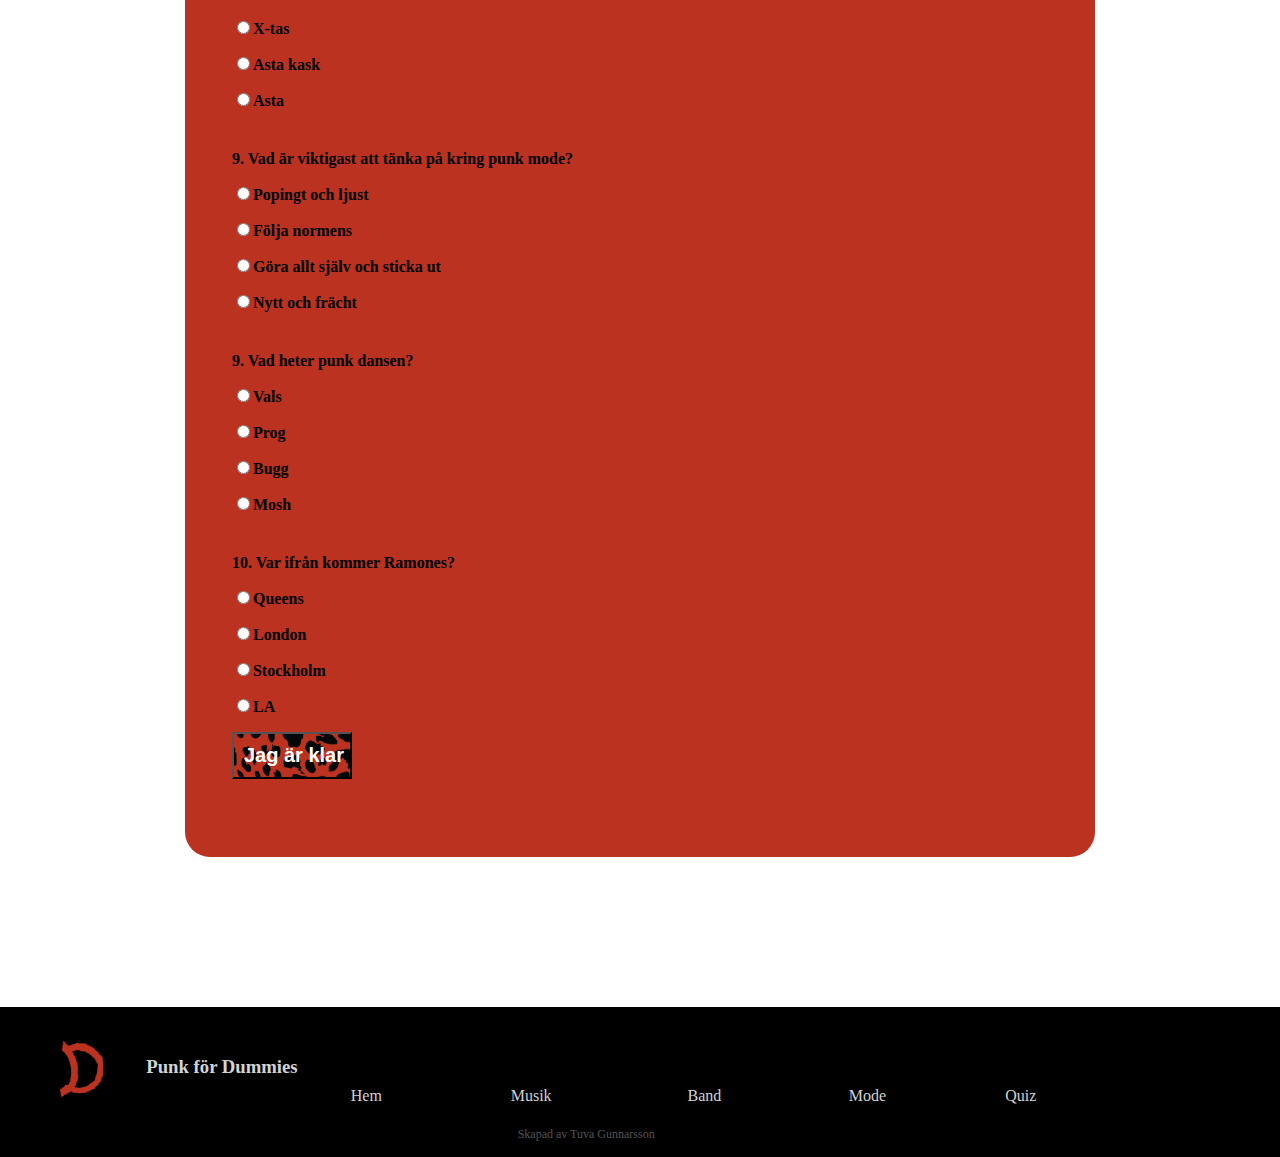
<file: Eget_projekt_web/Quiz.html>
<!doctype html>
<html>
<head>
	<meta charset="utf-8">
	<link href="webb.css?Version=1.29" rel="stylesheet">
	<meta name="viewport" content="width=device-width, initial-scale=1">
	<script type="text/javascript" src="quiz.js"></script>
		<!--Står vad hemsidan heter uppe bland flikarna-->
	<title>
		Punk för Dummies
	</title>
	<link rel='shortcut icon' type='image/x-icon' href='ikon.ico' />
</head>

<body>

	<header>
		<!--Här skrivs navbaren ut-->
	<nav class="nav"> 
		
		<div class="grid-container-nav">
			
			<!--Detta är loggan som också är klickbar och när man tryckt å den kommer man till första sidan-->
			<div class="grid-item-nav">
				<ul>
					<li><a href="index.html" class="nav-logo">
						<img src="Dummies_logo().png" alt="Dummis loggan">
					</a>
					</li>
				</ul>
			</div>
			<!--Alla andra är vanliga texter som är länkade till de andra sidorna-->
			<div class="grid-item-nav">
				<ul>
					<li><a href="musik.html" class="nav-a">
						Musik
						</a>
					</li>
				</ul>
			</div>
			<div class="grid-item-nav">
				<ul>
					<li><a href="band.html" class="nav-a">
						Band
						</a>
					</li>
				</ul>
			</div>
			<div class="grid-item-nav">
				<ul>
					<li><a href="mode.html" class="nav-a">
						Mode
						</a>
					</li>
				</ul>
			</div>  
			<div class="grid-item-nav">
				<ul>
					<li><a href="quiz.html" class="nav-a">
						Quiz
						</a>
					</li>
				</ul>
			</div>
			
		</div>
			
		</nav>
	</header>

	<main class="container">
		<h1>
			Quiz fr Dummies
		</h1>
		<!--Huvud contentet på quiz sidan-->
		<div class="grid-container-main">
			<!--Här skrivs den röda rektangeln runt-->
			<div class="item10">
				<div class="quiz1">
					<p> Nu när du har fått läsa en massa om punken. Historian, olika band, lyssnat på en massa punk låtar och fått ta del av modet. Är det nu dags att se hur mycket du faktiskt har lärt dig. Ta quizet nedan för att får reda på det.  </p>
				</div>
				<!--Här skpas ett formulär med 5 olika frågor med 4 olika förslag. Man väljer ett förslag genom att trycka på knappar och knapptypen är radio. Eftersom varje försla har samma namn alltså förslagen till fråga ett har namnet "fråga1" osv. Det gör att man bara kan välja ett alternativ er fråga-->
				<form name="quiz" id="quiz" class="quiz">
					<div class="quiz2">
						<p>1. När kom punken?</p>
						<p><input type="radio" name="fråga1" value="1970">1970</p>
						<p><input type="radio" name="fråga1" value="2000">2000</p>
						<p><input type="radio" name="fråga1" value="1950">1950</p>
						<p><input type="radio" name="fråga1" value="2010">2010</p>
					</div>

					<div class="quiz3">
						<p>2. Var kom punken ifrån?</p>
						<p><input type="radio" name="fråga2" value="Sverige">Sverige</p>
						<p><input type="radio" name="fråga2" value="USA"> USA</p>
						<p><input type="radio" name="fråga2" value="England">England</p>
						<p><input type="radio" name="fråga2" value="Japan">Japan</p>
					</div>

					<div class="quiz4">
						<p>3. Vilket band har skrivit "Die Mauer"?</p>
						<p><input type="radio" name="fråga3" value="Ramones">Ramoens</p>
						<p><input type="radio" name="fråga3" value="Ebba Grön">Ebba Grön</p>
						<p><input type="radio" name="fråga3" value="The Clash">The Clash</p>
						<p><input type="radio" name="fråga3" value="Rancid">Rancid</p>
					</div>

					<div class="quiz5">
						<p>4. Var står punkare politiskt?</p>
						<p><input type="radio" name="fråga4" value="vänster">Vänster</p>
						<p><input type="radio" name="fråga4" value="höger">Höger</p>
						<p><input type="radio" name="fråga4" value="mitten"> I mitten</p>
						<p><input type="radio" name="fråga4" value="ingenstans">Ingenstans</p>
					</div>

					<div class="quiz6">
						<p>5. Till vilket band hör Sid Vicious</p>
						<p><input type="radio" name="fråga5" value="Bad Religion">Bad Religion</p>
						<p><input type="radio" name="fråga5" value="Exploited">Exploited</p>
						<p><input type="radio" name="fråga5" value="Asta Kask">Asta kask</p>
						<p><input type="radio" name="fråga5" value="Sexpistols">Sexpistols</p>
					</div> 


					<div class="quiz7">
						<p>7. Var kännetecknas punken med?</p>
						<p><input type="radio" name="fråga6" value="Antimode och Anarkism">Antimode och Anarkism</p>
						<p><input type="radio" name="fråga6" value="Solidaritet">Solidaritet</p>
						<p><input type="radio" name="fråga6" value="Pop och dans">Pop och dans</p>
						<p><input type="radio" name="fråga6" value="Hippie">Hippie</p>
					</div>

					<div class="quiz8">
						<p>8. Vad hette Asta Kask från början?</p>
						<p><input type="radio" name="fråga7" value="Ebba Röd">Ebba Röd</p>
						<p><input type="radio" name="fråga7" value="X-tas">X-tas</p>
						<p><input type="radio" name="fråga7" value="Asta Kask">Asta kask</p>
						<p><input type="radio" name="fråga7" value="Asta">Asta</p>
					</div>

					<div class="quiz9">
						<p>9. Vad är viktigast att tänka på kring punk mode?</p>
						<p><input type="radio" name="fråga8" value="Popingt och ljust">Popingt och ljust</p>
						<p><input type="radio" name="fråga8" value="Följa normen">Följa normens</p>
						<p><input type="radio" name="fråga8" value="Göra allt">Göra allt själv och sticka ut</p>
						<p><input type="radio" name="fråga8" value="Nytt och frächt">Nytt och frächt</p>
					</div>

					<div class="quiz10">
						<p>9. Vad heter punk dansen?</p>
						<p><input type="radio" name="fråga9" value="Vals">Vals</p>
						<p><input type="radio" name="fråga9" value="Prog">Prog</p>
						<p><input type="radio" name="fråga9" value="Bugg">Bugg</p>
						<p><input type="radio" name="fråga9" value="Mosh">Mosh</p>
					</div>

					<div class="quiz11">
						<p>10. Var ifrån kommer Ramones?</p>
						<p><input type="radio" name="fråga10" value="Queens">Queens</p>
						<p><input type="radio" name="fråga10" value="London">London</p>
						<p><input type="radio" name="fråga10" value="Stockholm">Stockholm</p>
						<p><input type="radio" name="fråga10" value="LA">LA</p>
					</div>

					<!--Här kommer det en knapp längst ned och när den knapen tyrcks ska den kalla på javascript koden. Då ska resultatet visas och en textsom hör till och den knappen kommer att bytas till reset knapen-->
				<input type="button" name="klar" value="Jag är klar" id="button" onclick="check()">
				<!--Här visisas resultatet-->
				<p id="resultat"></p>

				<!--Här är den andra knapen som ska rensa alla svaren och så kan man börja om. Här när man trycker på den rensar allt och knaparna kommer att yta tillbaka-->
				<input type="reset" name="reset" value="Gör om" id="reset" onclick="byt()">
			</form>
		</div>
		</div>
	</main>

		<!--Skriver ut fottern lägnst ner-->
<footer>
	<div class="grid-container-footer">
		<div class="footerX">
			<img src="Dummies_logo().png" alt="Logga">
		</div>
		<div class="footer1">
			<h3>
				Punk för Dummies
			</h3>
		</div>
		<!--När man trycker på "hem", "Musik", "Band", "Mode" och "Quiz" kommer man att komma till respektive sida-->
		<div class="footer2">
			<a href="index.html" class="nav-a">
				Hem
			</a>
		</div>
		<div class="footer3">
			<a href="musik.html" class="nav-a">
				Musik
			</a>
		</div>
		<div class="footer4">
			<a href="band.html" class="nav-a">
				Band
			</a>
		</div>
		<div class="footer5">
			<a href="mode.html" class="nav-a">
				Mode
			</a>
		</div>
		<div class="footer6">
			<a href="quiz.html" class="nav-a">
				Quiz
			</a>
		</div>
		<div class="footer7">
			<a>Skapad av Tuva Gunnarsson</a>
		</div>	
	</div>
</footer>


</body> 
</html>
</file>
<file: webb.css>
/*Tuvas css-fil */
/*Hur menyn ska vara uppbyggd*/
nav {
  display:block;
  text-align:center;
  margin-top:-8px;
  margin-left:-8px;
  top: 0; 
  position: fixed;
  width: 100%;
}
/*Att när pekaren är över en sida man kan gå till blir texten vit*/
nav a:hover{
	color:pink;
}

ul {
  list-style-type: none;
  margin: 0;
  padding: 0;
}

/*Annars är den texten svart*/
.nav-a {
	color:lightgrey;
	text-decoration:none;
}
/*Var de olikaförslagen i menyn ska vara*/
.grid-container-nav {
  display: grid;
  grid-template-columns: auto auto auto auto auto;
}
/*Vilen färg menyn ska vara, hur texten ska sitta, vilken storlek den ska ha*/
.grid-item-nav {
  background-color: black;
  padding-top: 40px;
  font-size: 30px;
  text-align: center;
}
/*Bakgrunds färgen på hela hemsidan*/
body {
	background-color: white;
}

h1 {
margin-top: 40px;
margin-left: 14%;
}

h2 {
margin-top: 40px;
margin-left: 14%;
}

main {
	margin-bottom:150px;
  padding-top: 80px;
}

/*Hur hudud kontentet ska vara utplacerat*/
.grid-container-main {
  display: grid;
  grid-template-columns: 14% auto auto auto auto 14%;
  grid-template-rows: 100px 70px 90px auto 100px;
  background: #fff;
}

.item1 {
  grid-column: 2/ span 2;
  grid-row: 1;
  margin-right: 2px;
}
.item2 {
  grid-column: 4/ span 1;
  grid-row: 1;
  margin-top: 25px;
  margin-right: 10px;
}
.item3 {
  grid-column: 2/ span 1;
  grid-row: 2;
  margin-top: 50px;
}
.item4 {
  grid-column: 3/ span 2;
  grid-row: 3;
  margin-left: 5px;
}
.item5 {
  grid-column: 2;
  grid-row: 4;
}
.item6 {
  grid-column: 2/ span 1;
  grid-row: 4;
}
.item8 {
  grid-column: 3;
  grid-row: 4;
}
.item9 {
  grid-column: 4 / span 2;
  grid-row: 4;
}
table {
  font-family: arial, sans-serif;
  width: 100%;
  grid-column: 2;
}

td, th {
  border: 6px solid #fff;
  text-align: left;
  padding: 10px;
}



.grid-container-quiz {
  display: grid;
  grid-template-columns: 14% auto auto auto 14%;
  grid-template-rows: 40px 40px auto auto auto auto auto auto auto auto auto auto auto;
}
.quiz {
  grid-column: 2/ span 2;
  grid-row: 1;
  margin-right: 2px;
}

.quiz1 {
  grid-column: 2/ span 2;
  grid-row: 3;
  margin-bottom: 40px;
}

.quiz2 {
  grid-column: 2/ span 2;
  grid-row: 5;
  margin-bottom: 40px;
}

.quiz3 {
  grid-column: 2/ span 2;
  grid-row: 6;
  margin-bottom: 40px;
}

.quiz4 {
  grid-column: 2/ span 2;
  grid-row: 7;
  margin-bottom: 40px;
}

.quiz5 {
  grid-column: 2/ span 2;
  grid-row: 8;
  margin-bottom: 40px;
}
.quiz6 {
  grid-column: 2/ span 2;
  grid-row: 9;
  margin-bottom: 40px;
}
.quiz7 {
  grid-column: 2/ span 2;
  grid-row: 10;
  margin-bottom: 40px;
}
.quiz8 {
  grid-column: 2/ span 2;
  grid-row: 11;
  margin-bottom: 40px;
}
.quiz9 {
  grid-column: 2/ span 2;
  grid-row: 12;
  margin-bottom: 40px;
}
.quiz10 {
  grid-column: 2/ span 2;
  grid-row: 13;
  margin-bottom: 40px;
}
/*Hur fottern ska vara uppbyggd, se ut och hur texten ska se ut*/
footer {
	display:block;
	position:fixed;
	bottom:0;
	width:102%;
	background-color:black;
	height:80px;
	margin-left:-8px;
	text-align:center;
	color:white;
}
</file>
<file: Eget_projekt_web/webb.css>
/*Tuvas css-fil */

@font-face {
  font-family: "myFirstFont";
  src: url("Sex_Pistols.ttf");
}

/*Här berättas det om hur navbarne ska se ut, vilken font det ska vara, att all overflo ska vara gömd.*/
nav {
  display:block;
  text-align:center;
  margin-top:-8px;
  margin-left:-8px;
  top: 0; 
  position: absolute;
  width: 100%;
  font-family: "myFirstFont";
  overflow-y: hidden;
}

/*Att när pekaren är över texten i nav 
kommer den att bli svart och bakrunden kommer bli i lopardmönster*/
.nav-a:hover{
  background: url("leopard.jpg") no-repeat;
  background-size: 200%;
  color: rgb(0, 0, 0);
}

/*Naven är i listform och här talar man om att den inte ska se ut som en lista med punkter*/
ul {
  list-style-type: none;
  margin: 0;
  padding: 0;
}

/*Ingen dekoration (sträck under texten) i navbaren och att detxten ska avar ljusgrå*/
.nav-a {
	color:#D3D3D3;
	text-decoration:none;
}
/*Var de olikaförslagen i menyn ska vara utplacerade*/
.grid-container-nav {
  display: grid;
  grid-template-columns: auto auto auto auto auto;
}

/*Vilen färg menyn ska vara, hur texten ska sitta, vilken storlek den ska ha*/
.grid-item-nav {
  background-color: black;
  padding-top: 40px;
  text-align: center;
  font-size: 3ex;
}

/*Bakgrunds färgen på hela hemsidan och att om det är något overflow i x-led ska det 
inte synas och om det är det i y-led ska man kunna scrolla ner*/
body {
	background-color: #fff;
  overflow-x: hidden; 
  overflow-y: scroll; 
}

/*alla h1:orna ska vara i myfirstfont och hur de ska vara utplacerade*/
h1 {
margin-top: 40px;
margin-left: 14%;
font-family: "myFirstFont";
}

/*Här beskrivs det hur mainen i detta fallet den röda rektangeln 
ska ha avstånd både uppe och nere så att den inte börjar precis vid naven och 
inte slutar precis vid footern*/
main {
	margin-bottom:150px;
  padding-top: 80px; 
}


/*Hur huvud kontentet ska vara utplacerat, alltså hur griden är uppbygd*/
.grid-container-main {
  display: grid;
  grid-template-columns: 14% auto auto auto auto 14%;
  grid-template-rows: 100px 70px 90px auto 100px;
}

.item1b {
  grid-column: 3/ span 2;
  grid-row: 1;
  margin-right: 2px;
  margin-left:10px;
}

/*Det är hur rekangeln ska se ut, vara uppbygd och att 
hörnen ska vara rundade och vilken färg den ska ha*/
.item10 {
  display: grid;
  grid-template-columns: 25% 25% 25% 25%;
  grid-column: 2;
  grid-row: 1;
  grid-row-end: 8;
  background-color: #bb3221;
  padding-left: 15px;
  padding-right: 15px;
  padding-bottom:15px;
  margin-top:0px;
  border-radius: 25px;
}

/*Från item1a till item 1e beskrivs det hur teten 
och bilderna ska vara utplacerade på första sidan (index.html) item1a och item1e är 
texten och item1b, item1c och item1d är bilderna*/
.item1a {
  grid-column: 1/ span 2;
  grid-row: 1;
  margin-left: 5px; 
}
.item1b {
  grid-column: 3/ span 2;
  grid-row: 1;
  margin-top: 25px;
  margin-right: 10px;
  margin-left: 40px;
}
.item1c {
  grid-column: 1/ span 1;
  grid-row: 2;
}
.item1d {
  grid-column: 1;
  grid-row: 2;
  margin-left: 170px;
}
.item1e {
  grid-column: 2/ span 3;
  grid-row: 2;
  margin-right: 10px;
  margin-left: 130px;
}

/* Här beskrivs det hur tablen på musik sidan ska vara utplacerad. Det börjar från column 
1 och sträcker sig till kolumn 4. Det är till 4 för att det 
inte ska sitta så tajt och nära, det är spanat för att skapa ett bra och lagom utrymme. Också vilken storlek texten ska ha*/
table {
  width: 100%;
  grid-column: 1 /span 4;
  font-size: 2.5ex;
}


td, th {
  border: 6px;
  text-align: left;
  padding: 15px;
}

/* Det är denna som beskriver hur audio tagen ska se ut på musik sidan. Det står att det 
ska vara en border med rundade hörn och med leopardmönster som "fägren" på borden.*/
audio {
  border-radius: 57px;
  margin-top: 20px;
  border: 15px solid transparent;
  background: url(leopard.jpg);
}


/*item3.. är alla items som är utplacerade på bandsidan. Item3a,e,g,k,m och q 
är all text och var i griden som de ska vara.
Item3b,d,h,j,n och p är alla bilder. resterande Items är youtube klippen*/
.item3a {
  grid-column: 1/ span 2;
  grid-row: 1;
  margin-left: 5px;
}

.item3b {
  grid-column: 3/ span 2;
  grid-row: 1;
  margin-top: 25px;
  margin-right: 10px;
  margin-left: 40px;
  margin-top: 70px;
}

.item3c {
  grid-column: 2;
  grid-row: 2;
}

.item3d {
  grid-column: 1/ span 2;
  grid-row: 3;
  margin-left: 5px;
}

.item3e {
  grid-column: 2/ span 3;
  grid-row: 3;
  margin-top: 70px;
  margin-right: 10px;
  margin-left: 130px;
}

.item3f {
  grid-column: 2;
  grid-row:4;
}

.item3g {
  grid-column: 1/ span 2;
  grid-row: 5;
  margin-left: 5px;
}

.item3h {
  grid-column: 3/ span 2;
  grid-row: 5;
  margin-top: 25px;
  margin-right: 10px;
  margin-left: 40px;
  margin-top: 70px;
}

.item3i {
  grid-column: 2;
  grid-row: 6;
}

.item3j {
  grid-column: 1/ span 2;
  grid-row: 7;
  margin-left: 5px;
}

.item3k {
  grid-column: 2/ span 3;
  grid-row: 7;
  margin-top: 70px;
  margin-right: 10px;
  margin-left: 130px;
}

.item3l {
  grid-column: 2;
  grid-row:8;
}

.item3m {
  grid-column: 1/ span 2;
  grid-row: 9;
  margin-left: 5px;
}

.item3n {
  grid-column: 3/ span 2;
  grid-row: 9;
  margin-top: 25px;
  margin-right: 10px;
  margin-left: 40px;
  margin-top: 70px;
}

.item3o {
  grid-column: 2;
  grid-row: 10;
}

.item3p {
  grid-column: 1/ span 2;
  grid-row: 11;
  margin-left: 5px;
}

.item3q {
  grid-column: 2/ span 3;
  grid-row: 11;
  margin-top: 70px;
  margin-right: 10px;
  margin-left: 130px;
}

.item3r {
  grid-column: 2;
  grid-row:12;
}

/* Här säger det att det ska vara en border runt youtube 
videorna i musik sidan. Den ska ha en border runt med rutigt mönster*/
iframe {
  margin-top: 20px;
  border: 20px solid transparent;
  border-image: url(rutigt.png) 30 round;
}

/*Dessa item4.. är på modesidan. Från Item4a,e,f,j,k och o är alla texter. 
Resterande items är alla bilder som är med*/
.item4a {
  grid-column: 1 / span 5;
  grid-row: 1;
}

.item4b {
  grid-column: 1;
  grid-row: 2;
}
.item4c {
  grid-column: 2;
  grid-row: 2;
}
.item4d {
  grid-column: 3;
  grid-row: 2;
}

.item4e {
  grid-column: 4;
  grid-row: 2;
  margin-left: 10px;
}

.item4f {
  grid-column: 1 / span 5;
  grid-row: 3;
}

.item4g {
  grid-column: 4;
  grid-row: 4;
}
.item4h {
  grid-column: 3;
  grid-row: 4;
}
.item4i {
  grid-column: 2;
  grid-row: 4;
}

.item4j {
  grid-column: 1;
  grid-row: 4;
  margin-left: 10px;
}

.item4k {
  grid-column: 1 / span 5;
  grid-row: 5;
}

.item4l {
  grid-column: 1;
  grid-row: 6;
}
.item4m {
  grid-column: 2;
  grid-row: 6;
}
.item4n {
  grid-column: 3;
  grid-row: 6;
}

.item4o {
  grid-column: 4;
  grid-row: 6;
  margin-left: 10px;
}


/*Detta är hur quiz sidan ska se ut. Quiz1 är texten och quiz2 är hela quizet och 
sen quiz2 - 6 är alla frågor i sig, det är bara där för att de ska 
ha mellanrum mellan varandra*/
.quiz {
  grid-row: 2;
  grid-column: 1/ span 2;
  font-weight: bolder;
  margin-left: 2em;
}

.quiz1 {
  grid-row: 1;
  grid-column: 1/ span 3;
  margin-bottom: 40px;
  margin-left: 2em;
  margin-top: .5rem;
}

.quiz2, .quiz3, .quiz4, .quiz5, .quiz6, .quiz7, .quiz8, .quiz9, .quiz10 {
  margin-bottom: 40px;
}


/* Här beskrivs det hur knapparna längst ned på quiz sidan ska se ut. Dem ska vara 
leopardmönstrade, ska ha 10px padding. Dem ska vara 120px bred sen
när man hovrar över dem blir de bredare och det sker på 2 sekunder*/
#button, #reset {
  background-image: url(leopard.jpg);
  color: #fff;
  font-weight: bolder;
  font-size: 20px;
  padding:10px;
  transition: width 2s;
  width: 120px;
  transition-duration: 0.4s;
}

#reset {
  visibility: hidden;
}

/* När man hovarar över knappen ska den bli 200px bred */
#button:hover, #reset:hover {
  width: 200px;
}

/*Hur fottern ska se ut, vilken färg den ska ha, hr hög och bred den ska vara. 
Vilken färg texten ska ha och att den inte ska ha någon dekoration. 
Sen ska all overflow och vara gömd*/
footer {
	display:block;
	position:absolute;
  width:102%;
	background-color:hsl(7, 70%, 0%);
	height:150px;
	margin-left:-8px;
	text-align:center;
	color:#D3D3D3;
  overflow-y: hidden;
  text-decoration: none;
}

/*Footerns grid system*/
.grid-container-footer {
  display: grid;
  grid-template-columns: 9% 3.5% 12.5% 12.5% 12.5% 12.5% 12.5% 12.5% 12.5%;
  grid-template-rows: 30px 20px 30px 20px;
}

/*FooterX är logga och var den ska vara utplacerad. 
Footer1 är namnet på hemsidan och var den ska vara utplacerad*/
.footerX {
  grid-column: 1/ span 2;
  grid-row: 2;
  margin-right: 2px;
}

.footer1 {
  grid-column: 2/ span 2;
  grid-row: 2;
}

/*footer2,3,4,5 och 6 är de olika sidornas namn som man kan klicka på. 
Här beskrivs det hur de ska vara utplacerade*/
.footer2 {
  grid-column: 3/ span 2;
  grid-row: 4;
  margin-right: -80px;
}

.footer3 {
  grid-column: 5/ span 1;
  grid-row: 4;
  margin-left: -80px;
}

.footer4 {
  grid-column: 6/ span 1;
  grid-row: 4;
  margin-left: -60px;
}

.footer5 {
  grid-column: 7/ span 1;
  grid-row: 4;
  margin-left: -60px;
}

.footer6 {
  grid-column: 8/ span 1;
  grid-row: 4;
  margin-left: -80px;
}

/*Detta är hur "skapad av Tuav Gunnarsson" texten ska se ut och vara utplacerad*/
.footer7 {
 grid-column: 4/ span 3;
  grid-row: 5;
  margin-bottom: 40px;
  font-size: 12px;
  margin-left: 30px;
  margin-top: 20px;
  color: rgb(84,84,84);

}
</file>
